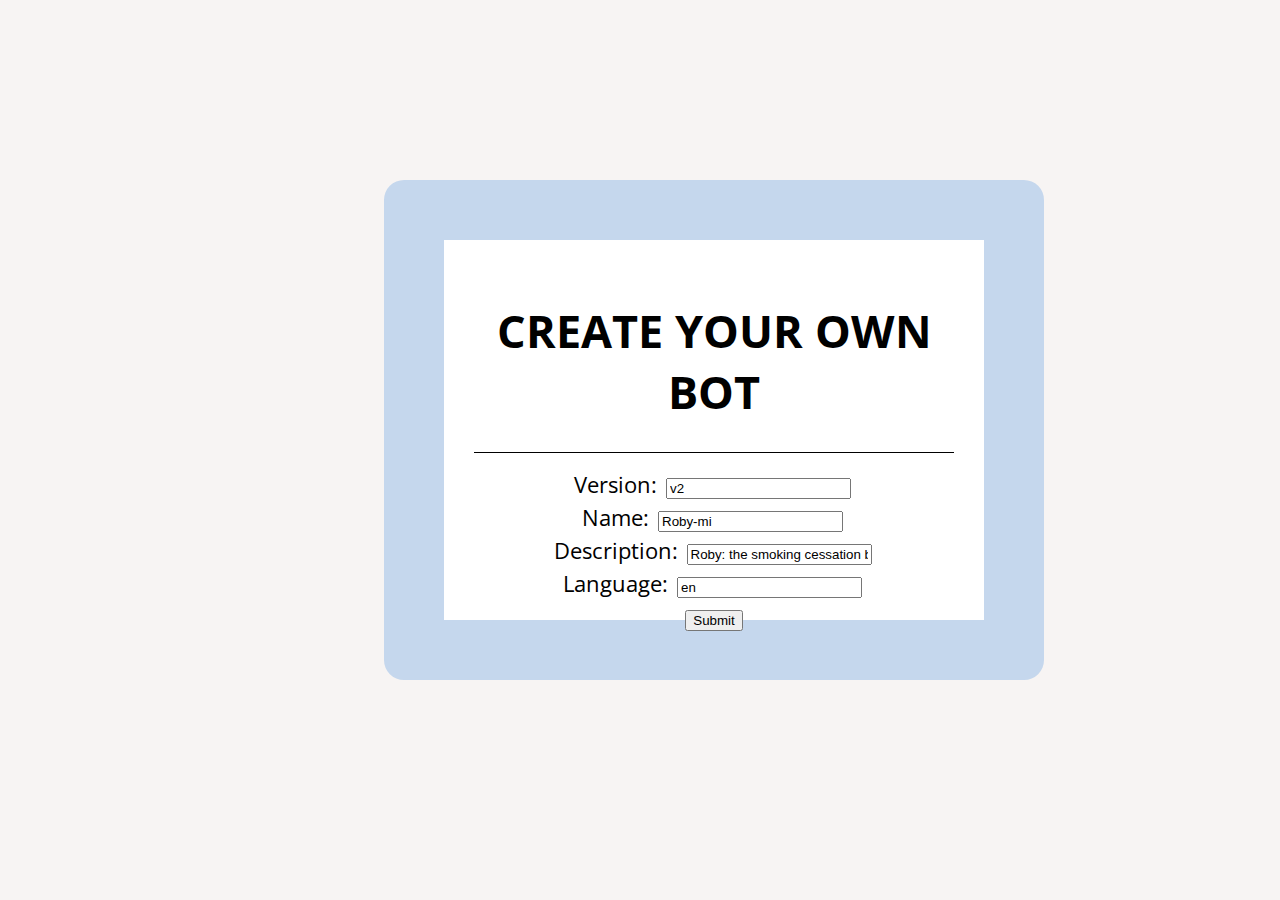
<file: pages/index.html>
<!DOCTYPE html>
<html lang="en">
<head>
    <meta charset="UTF-8">
    <meta name="viewport" content="width=device-width, initial-scale=1.0">
    <title>Bot Information</title>
    <link rel="stylesheet" href="../css/style.css">
</head>
<body>
    <div class="creat-bot-box">
        <h1>Create Your Own Bot</h1>
        <hr>
        <form id="botInfoForm">
            <label for="version">Version:</label>
            <input type="text" id="version" name="version" value="v2" required><br>
    
            <label for="name">Name:</label>
            <input type="text" id="name" name="name" value="Roby-mi" required><br>
    
            <label for="description">Description:</label>
            <input type="text" id="description" name="description" value="Roby: the smoking cessation bot, motivational interviewing variant" required><br>
    
            <label for="language">Language:</label>
            <input type="text" id="language" name="language" value="en" required><br>
    
            <button type="submit">Submit</button>
        </form>
    </div>
    
    <script>
        document.getElementById('botInfoForm').addEventListener('submit', function(e) {
            e.preventDefault();

            const version = document.getElementById('version').value;
            const name = document.getElementById('name').value;
            const description = document.getElementById('description').value;
            const language = document.getElementById('language').value;

            localStorage.setItem('botInfo', JSON.stringify({ version, name, description, language }));


            window.location.href = './chat.html';
        });
    </script>
</body>
</html>
</file>
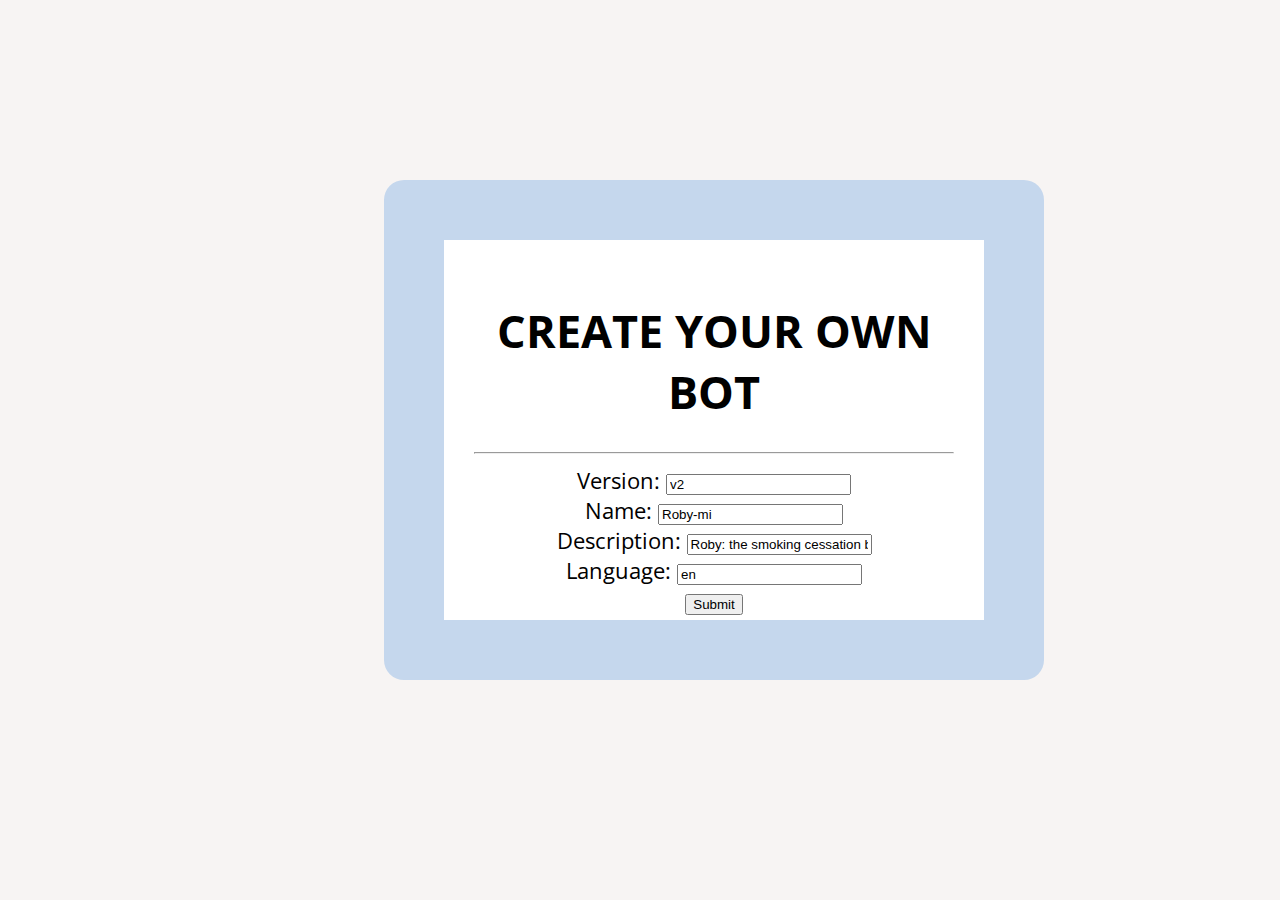
<file: bot-interface/pages/index.html>
<!DOCTYPE html>
<html lang="en">
<head>
    <meta charset="UTF-8">
    <meta name="viewport" content="width=device-width, initial-scale=1.0">
    <title>Bot Information</title>
    <link rel="stylesheet" href="../css/style.css">
</head>
<body>
    <div class="creat-bot-box">
        <h1>Create Your Own Bot</h1>
        <hr>
        <form id="botInfoForm">
            <label for="version">Version:</label>
            <input type="text" id="version" name="version" value="v2" required><br>
    
            <label for="name">Name:</label>
            <input type="text" id="name" name="name" value="Roby-mi" required><br>
    
            <label for="description">Description:</label>
            <input type="text" id="description" name="description" value="Roby: the smoking cessation bot, motivational interviewing variant" required><br>
    
            <label for="language">Language:</label>
            <input type="text" id="language" name="language" value="en" required><br>
    
            <button type="submit">Submit</button>
        </form>
    </div>
    
    <script>
        document.getElementById('botInfoForm').addEventListener('submit', function(e) {
            e.preventDefault();

            const version = document.getElementById('version').value;
            const name = document.getElementById('name').value;
            const description = document.getElementById('description').value;
            const language = document.getElementById('language').value;

            localStorage.setItem('botInfo', JSON.stringify({ version, name, description, language }));


            window.location.href = 'chat.html';
        });
    </script>
</body>
</html>
</file>
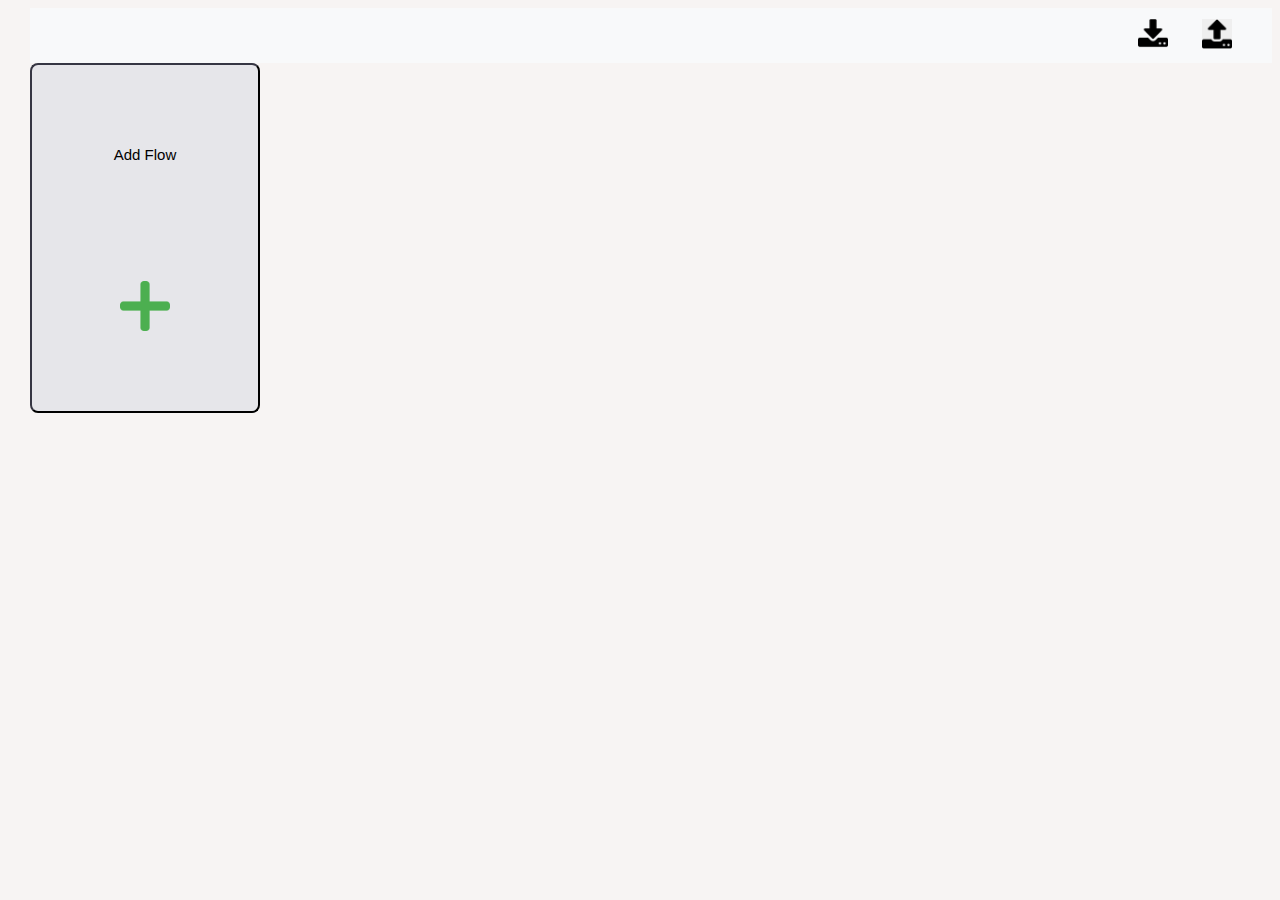
<file: pages/chat.html>
<!DOCTYPE html>
<html lang="en">

<head>
    <meta charset="UTF-8">
    <meta name="viewport" content="width=device-width, initial-scale=1.0">
    <title>Chat Bot</title>

    <link rel="stylesheet" href="../css/style.css">

</head>

<body>
    <nav>   
        <div>
            <h1 id="botName"></h1>
            <h2 id="botDescription"></h2>
        </div>
        <div>
            <img id="downloadIcon" src="../images/download.png" alt="Download File" class="downloadIcon">
            <input type="file" id="uploadJson" style="display: none;" />
            <button id="uploadButton" alt="Upload File"></button>
        </div>
        
        

    </nav>
   
    
    <div id="flowsContainer">
        <!-- Flow elements will be added here -->
    </div>
    <button id="addFlowButton">Add Flow</button>


    <div class="modal-overlay" id="modalOverlayFlow">
        <div class="modal-content" id="modalContentFlow">
            <!-- Add your form here -->
            
            <form id="addFlowForm">
                <h2>Add New Flow</h2>

                <label for="flowTitle">Name:</label>
                <input type="text" id="flowTitle"><br>

                <label for="flowDescription">Description:</label>
                <input type="text" id="flowDescription"><br>

                <div id="conditionInputsFlow" >
                    <h3>Add Conditions</h3>
                    <div id="conditions-flow">
                        <div class="input-group">
                            <input type="text" class="flow-condition-input" placeholder="input1">
                            <input type="text" class="flow-condition-input" placeholder="null">
                            <select type="text" class="flow-condition-input" placeholder="operator">
                                <option disabled selected></option>
                                <option value="!=">!=</option>
                                <option value=">">&gt;</option>
                                <option value="<">&lt;</option>
                                <option value=">=">&gt;=</option>
                                <option value="<=">&lt;=</option>
                                <option value="in">in</option>
                                <option value="!in">!in</option>
                            </select>
                            <button type="button" onclick="addConditionInput(this)">+</button>
                        </div>
                    </div>
                    <button type="button" onclick="saveConditionFlow()">Save Conditions</button>
                </div>

                <button class="submitBtn" id="editFlowBtn" type="button">Edit Flow</button>
            </form>
        </div>
    </div>

    <div class="modal-overlay" id="modalOverlayState">
        <div class="modal-content" id="modalContentState">
            <!-- Add your state here -->
            <form id="addStateForm">
                <div class="state-structure">
                    <div id="add-state">
                        <h2>Add  State</h2>
                        <div class="input-group">
                            <label for="state-name">Name</label>
                            <input id="state-name">
                        </div>
                        <div class="input-group">
                            <label for="state-type">Type</label>
                            <select id="state-type">
                                <option value="monologue">monologue</option>
                                <option value="dialogue">dialogue</option>

                            </select>
                        </div>
                        <div class="featuresContainer">
                            <button class="featureBtn" type="button" onclick="showFeatureInputs('conditionInputs');">
                                <img src="../images/plus_secondary.png">
                                <p class="featureText">Edit Conditions</p>
                            </button>
                            <button class="featureBtn" type="button" onclick="showFeatureInputs('questionInputs')">
                                <img src="../images/plus_secondary.png" >
                                <p class="featureText">Edit Questions</p>
                            </button>
                            <button class="featureBtn" type="button" onclick="showFeatureInputs('categoryInputs')">
                                <img src="../images/plus_secondary.png">
                                <p class="featureText">Edit Categories</p>
                            </button>
                            <button class="featureBtn" type="button" onclick="showFeatureInputs('entityInputs')">
                                <img src="../images/plus_secondary.png">
                                <p class="featureText">Edit Entities</p>
                            </button>
                            <button class="featureBtn" type="button" onclick="showFeatureInputs('responseInputs')">
                                <img src="../images/plus_secondary.png">
                                <p class="featureText">Edit Responses</p>
                            </button>
                            <button class="featureBtn" type="button" onclick="showFeatureInputs('triggerInputs')">
                                <img src="../images/plus_secondary.png">
                                <p class="featureText">Edit Triggers</p>
                            </button>
                            <button class="featureBtn" type="button" onclick="showFeatureInputs('multipleChoiceInputs')">
                                <img src="../images/plus_secondary.png">
                                <p class="featureText">Edit MultipleChoice</p>
                            </button>
                            <button class="featureBtn" type="button" onclick="showFeatureInputs('generatorInputs')">
                                <img src="../images/plus_secondary.png">
                                <p class="featureText">Edit Generators</p>
                            </button>
                            <button class="featureBtn" type="button" onclick="showFeatureInputs('actionInputs')">
                                <img src="../images/plus_secondary.png">
                                <p class="featureText">Edit Actions</p>
                            </button>
                        </div>
    
                    <div id="conditionInputs" class="hidden">
                        <h3>Edit Conditions</h3>
                        <div id="conditions-container">
                            <div class="input-group">
                                <input type="text" id="condition-input1" class="condition-input" placeholder="input1">
                                <input type="text" id="condition-input2"class="condition-input" placeholder="null">
                                <select id="condition-operator" class="condition-input">
                                <option disabled selected></option>
                                    <option value="!=">!=</option>
                                    <option value=">">&gt;</option>
                                    <option value="<">&lt;</option>
                                    <option value=">=">&gt;=</option>
                                    <option value="<=">&lt;=</option>
                                    <option value="in">in</option>
                                    <option value="!in">!in</option>
                                </select>
                                <button type="button" onclick="addConditionInput(this)">+</button>
                            </div>
                            
                        </div>
                        <button type="button" class="save" id="saveCondition">Save Conditions</button>
                    </div>
                    <div id="questionInputs" class="hidden">
                        <h3>Edit Questions</h3>
                        <div id="questions-container">
                            <div id="question-conditions-container">
                                <button type="button" onclick="showSpecificFeatureInputs('question-condition')">Add Condition</button>
                            </div>
                            <div id="question-condition" class="input-group hidden">
                                <input type="text" id="question-input1" class="question-condition-input" placeholder="input1">
                                <input type="text" id="question-input2" class="question-condition-input" placeholder="null">
                                <select type="text" id="question-operator" class="question-condition-input" placeholder="operator">
                                    <option disabled selected></option>
                                    <option value="!=">!=</option>
                                    <option value=">">&gt;</option>
                                    <option value="<">&lt;</option>
                                    <option value=">=">&gt;=</option>
                                    <option value="<=">&lt;=</option>
                                    <option value="in">in</option>
                                    <option value="!in">!in</option>
                                </select>
                                <button type="button" onclick="addConditionInput(this)">+</button>
                            </div>
                            <div id="question-text-container">
                                <button type="button" onclick="showSpecificFeatureInputs('question-text')">Add Text</button>
                            </div>
                            <div id="question-text" class="input-group hidden">
                                <input type="text" id="question-text" class="question-text-input" placeholder="text">
                                <button type="button" onclick="addTextInput(this)">+</button>
                            </div>
                        </div>
                        <button type="button" class="addButtonQuestion" onclick="addQuestionAgain(this)">Add Question</button>
                        <button type="button" class="save" id="saveQuestion">Save Questions</button>
                    </div>
                    <div id="categoryInputs" class="hidden">
                        <h3>Edit Categorisation Function</h3>
                        <div id="categories-container">
                            <div class="input-group">
                                <input type="text" id="category-input" class="category-input" placeholder="input1">
                                <input type="text" id="category-input" class="category-input" placeholder="input2">
                                <button type="button" onclick="addInput(this)">+</button>
                            </div>

                        </div>
                        <button type="button" class="save" id="saveCategory">Save Categories</button>
                    </div>
                    <div id="entityInputs" class="hidden">
                        <h3>Edit Entities</h3>
                        <div id="entities-container">
                            <div class="input-group">
                                <input type="text" class="entity-input" placeholder="input1">
                                <input type="text" class="entity-input" placeholder="input2">
                                <button type="button" onclick="addInput(this)">+</button>
                            </div>
                        </div>
                        <button type="button" class="save" id="saveEntity">Save Entities</button>
                    </div>
                    <div id="responseInputs" class="hidden">
                        <h3>Edit Responses</h3>
                        <div id="responses-container">
                            <div id="conditions-container">
                                <button type="button" onclick="showSpecificFeatureInputs('response-condition')">Add Condition</button>
                            </div>
                            <div id="response-condition" class="input-group hidden">
                                <input type="text" class="response-condition-input" placeholder="input1">
                                <input type="text" class="response-condition-input" placeholder="null">
                                <select type="text" class="response-condition-input" placeholder="operator">
                                    <option disabled selected></option>
                                    <option value="!=">!=</option>
                                    <option value=">">&gt;</option>
                                    <option value="<">&lt;</option>
                                    <option value=">=">&gt;=</option>
                                    <option value="<=">&lt;=</option>
                                    <option value="in">in</option>
                                    <option value="!in">!in</option>
                                </select>
                                <button type="button" onclick="addConditionInput(this)">+</button>
                            </div>
                            <div id="text-container">
                                <button type="button" onclick="showSpecificFeatureInputs('response-text')">Add Text</button>
                            </div>
                            <div id="response-text" class="input-group hidden">
                                <input type="text" class="response-text-input" placeholder="text">
                                <button type="button" onclick="addTextInput(this)">+</button>
                            </div>
                        </div>
                        <button type="button" class="addButtonResponse" onclick="addResponseAgain(this)">Add Responses</button>
                        <button type="button"  class="save" id="saveResponse">Save Responses</button>
                    </div>
                    <div id="triggerInputs" class="hidden">
                        <h3>Edit Triggers</h3>
                        <div id="triggers-container">
                            <div id="trigger-conditions-container">
                                <button type="button" onclick="showSpecificFeatureInputs('triggers-condition')">Add Condition</button>
                            </div>
                            <div id="triggers-condition" class="input-group hidden">
                                <input type="text" class="triggers-condition-input" placeholder="input1">
                                <input type="text" class="triggers-condition-input" placeholder="null">
                                <select type="text" class="triggers-condition-input" placeholder="operator">
                                    <option disabled selected></option>
                                    <option value="!=">!=</option>
                                    <option value=">">&gt;</option>
                                    <option value="<">&lt;</option>
                                    <option value=">=">&gt;=</option>
                                    <option value="<=">&lt;=</option>
                                    <option value="in">in</option>
                                    <option value="!in">!in</option>
                                </select>
                                <button type="button" onclick="addConditionInput(this)">+</button>
                            </div>
                            <div id="trigger-container">
                                <button type="button" onclick="showSpecificFeatureInputs('triggers-trigger')">Add Triggers</button>
                            </div>
                            <div id="triggers-trigger" class="input-group hidden">
                                <select class="trigger-state">
                                    <option disabled selected></option>
                                    <option value="flow">Flow</option>
                                    <option value="state">State</option>
                                </select>
                                <input class="trigger-state-id" placeholder="Name">
                                <button type="button" onclick="addTriggerInput(this)">+</button>
                            </div>
                        </div>
                    
                        <button type="button" class="addButtonTriggers" onclick="addTriggersAgain(this)">Add Trigger</button>
                        <button type="button" class="save" id="saveTrigger">Save Triggers</button>
                    </div>
                    
                    <div id="multipleChoiceInputs" class="hidden">
                        <h3>Edit MultipleChoice</h3>
                        <div id="multipleChoice-container">
                            <div class="input-group">
                                <input type="text" class="multipleChoice-input" placeholder="input1">
                                <input type="text" class="multipleChoice-input" placeholder="input2">
                                <button type="button" onclick="addInput(this)">+</button>
                            </div>
                        </div>
                        <button type="button" class="save" id="saveMultipleChoice">Save MultipleChoice</button>
                    </div>
                    <div id="generatorInputs" class="hidden">
                        <h3>Edit Generators</h3>
                        <div id="generators-container">
                            <div class="input-group">
                                <input type="text" class="generator-input" placeholder="input1">
                                <input type="text" class="generator-input" placeholder="input2">
                                <button type="button" onclick="addInput(this)">+</button>
                            </div>
                        </div>
                        <button type="button" class="save" id="saveGenerator">Save Generators</button>
                    </div>
                    <div id="actionInputs" class="hidden">
                        <h3>Edit Actions</h3>
                        <div id="actions-container">
                            <div class="input-group">
                                <input type="text" class="action-input" placeholder="input1">
                                <input type="text" class="action-input" placeholder="input2">
                                <button type="button" onclick="addInput(this)">+</button>
                            </div>
                        </div>
                        <button type="button" class="save" id="saveAction">Save Actions</button>
                    </div>

                        
                    <button class="submitBtn" id="editBtn" type="button">Edit State</button>
                    </div>
                    <div id="state-info"></div>
                </div>
            </form>
        </div>
    </div>
        

        



</body>
<script src="../js/app.js"></script>



</html>
</file>
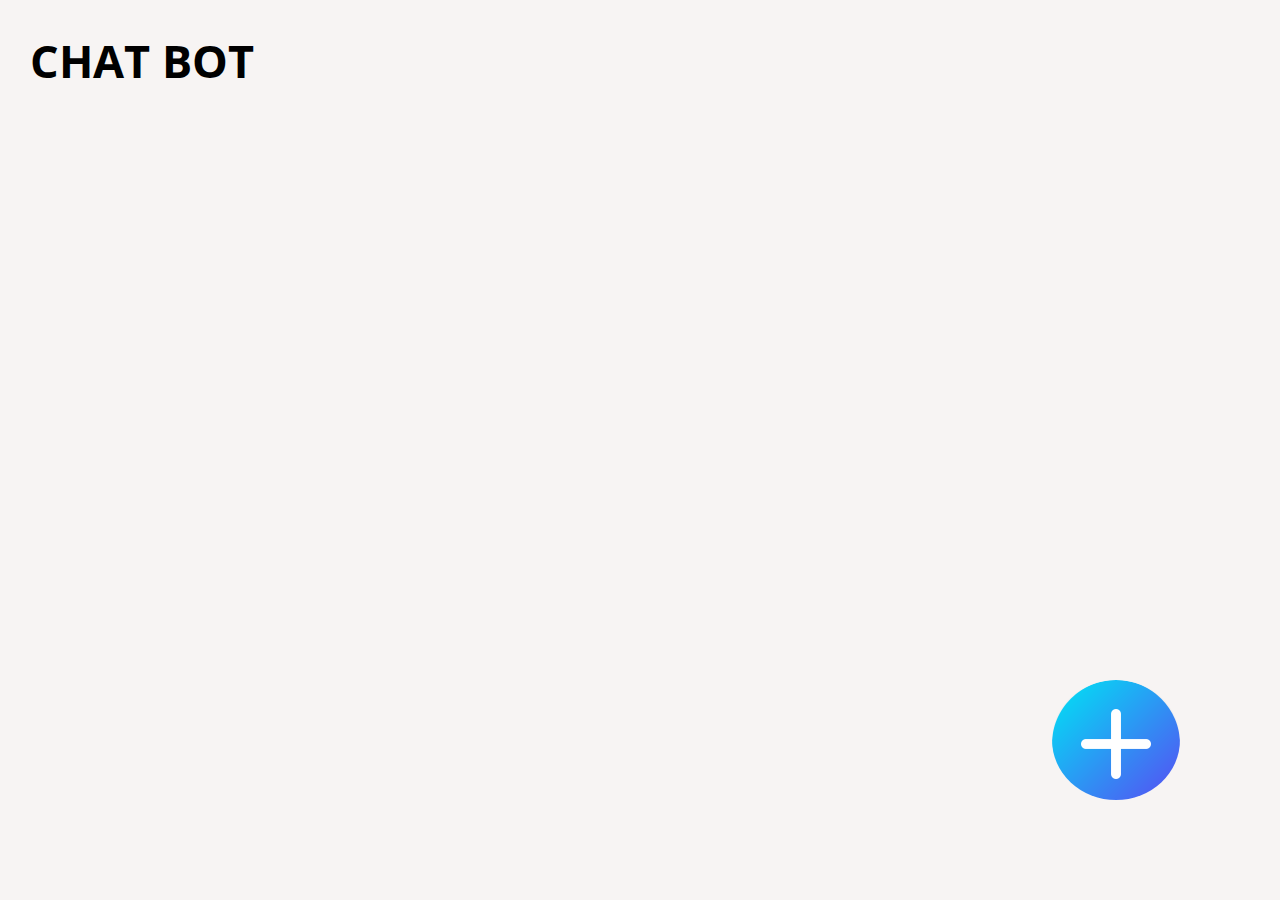
<file: bot-interface/pages/chat.html>
<!DOCTYPE html>
<html lang="en">

<head>
    <meta charset="UTF-8">
    <meta name="viewport" content="width=device-width, initial-scale=1.0">
    <title>Chat Bot</title>

    <link rel="stylesheet" href="../css/style.css">

</head>

<body>
    <h1 id="botName"></h1>
    <h2 id="botDescription"></h2>
    <div id="chat"></div>
    <button id="createButton"></button>


    <div id="createBox">
        <div class="addFlowStateBtn">
            <button id="addFlowButton">Add Flow <br>
                <img src="../images/plus.png"></button>
            <button id="addStateButton">Add State<br>
                <img src="../images/plus.png"></button>
        </div>

        <form id="addFlowForm" class="hidden">
            <h2>Add New Flow</h2>
            <label for="flowId">Flow ID:</label>
            <input type="text" id="flowId" required><br>

            <label for="flowTitle">Title:</label>
            <input type="text" id="flowTitle" required><br>

            <label for="flowDescription">Description:</label>
            <input type="text" id="flowDescription" required><br>

            <label for="flowConditions">Conditions:</label>
            <input type="text" id="flowConditions"><br>

            <button id="submitBtn" type="button" onclick="addFlow()">Add Flow</button>
        </form>

        <form id="addStateForm" class="hidden">
            <div class="state-type-container">
                <button type="button" id="monologue-state-btn">Monologue State</button>
                <button type="button" id="dialogue-state-btn">Dialogue State</button>
            </div>
            <div id="add-monologue-state" class="hidden">
                <h2>Add Monologue State</h2>
                <div class="input-group">
                    <label for="state-id">ID</label>
                    <input type="number" id="state-id">
                </div>
                <div class="input-group">
                    <label for="state-flow-id">Flow ID</label>
                    <input type="number" id="state-flow-id">
                </div>
                <div class="featuresContainer">
                    <button class="featureBtn" type="button" onclick="showConditionInputs(this)">
                        <img src="../images/plus_secondary.png">
                        <p class="featureText">Add Conditions</p>
                    </button>
                    <button class="featureBtn" type="button" onclick="showQuestionInputs(this)">
                        <img src="../images/plus_secondary.png" >
                        <p class="featureText">Add Questions</p>
                    </button>
                    <button class="featureBtn" type="button" onclick="showCategoryInputs(this)">
                        <img src="../images/plus_secondary.png">
                        <p class="featureText">Add Categories</p>
                    </button>
                    <button class="featureBtn" type="button" onclick="showEntityInputs(this)">
                        <img src="../images/plus_secondary.png">
                        <p class="featureText">Add Entities</p>
                    </button>
                    <button class="featureBtn" type="button" onclick="showResponseInputs(this)">
                        <img src="../images/plus_secondary.png">
                        <p class="featureText">Add Responses</p>
                    </button>
                    <button class="featureBtn" type="button" onclick="showTriggerInputs(this)">
                        <img src="../images/plus_secondary.png">
                        <p class="featureText">Add Triggers</p>
                    </button>
                    <button class="featureBtn" type="button" onclick="showMultipleChoiceInputs(this)">
                        <img src="../images/plus_secondary.png">
                        <p class="featureText">Add MultipleChoice</p>
                    </button>
                    <button class="featureBtn" type="button" onclick="showGeneratorInputs(this)">
                        <img src="../images/plus_secondary.png">
                        <p class="featureText">Add Generators</p>
                    </button>
                    <button class="featureBtn" type="button" onclick="showActionInputs(this)">
                        <img src="../images/plus_secondary.png">
                        <p class="featureText">Add Actions</p>
                    </button>
                </div>

                <div id="conditionInputs" class="hidden">
                    <h3>Add Conditions</h3>
                    <div id="conditions-container">
                        <div class="input-group">
                            <input type="text" class="condition-input" placeholder="input1">
                            <input type="text" class="condition-input" placeholder="operator">
                            <input type="text" class="condition-input" placeholder="null">
                            <button type="button" onclick="addConditionInput()">+</button>
                            <button type="button" onclick="remove(this)">-</button>
                        </div>
                    </div>
                    <button type="button" onclick="saveConditions(this)">Save Conditions</button>
                </div>
                <div id="questionInputs" class="hidden">
                    <h3>Add Questions</h3>
                    <div id="questions-container">
                        <div id="question-conditions-container">
                            <button type="button" onclick="showQuestionConditionInputs(this)">Add Condition</button>
                        </div>
                        <div id="question-condition" class="input-group hidden">
                            <input type="text" class="question-condition-input" placeholder="input1">
                            <input type="text" class="question-condition-input" placeholder="operator">
                            <input type="text" class="question-condition-input" placeholder="null">
                            <button type="button" onclick="addConditionInput(this)">+</button>
                            <button type="button" onclick="remove(this)">-</button>
                        </div>
                        <div id="question-text-container">
                            <button type="button" onclick="showQuestionTextInput(this)">Add Text</button>
                        </div>
                        <div id="question-text" class="input-group hidden">
                            <input type="text" class="question-text-input" placeholder="text">
                            <button type="button" onclick="addTextInput(this)">+</button>
                            <button type="button" onclick="remove(this)">-</button>
                        </div>
                    </div>
                    <button type="button" onclick="saveQuestions(this)">Save Questions</button>
                </div>
                <div id="categoryInputs" class="hidden">
                    <h3>Add Categorisation Function</h3>
                    <div id="categories-container">
                        <div class="input-group">
                            <input type="text" id="category-input" class="category-input" placeholder="input1">
                            <input type="text" id="category-input" class="category-input" placeholder="input2">
                            <button type="button" onclick="addInput(this)">+</button>
                            <button type="button" onclick="remove(this)">-</button>
                        </div>

                    </div>
                    <button type="button" onclick="saveCategories(this)">Save Categories</button>
                </div>
                <div id="entityInputs" class="hidden">
                    <h3>Add Entities</h3>
                    <div id="entities-container">
                        <div class="input-group">
                            <input type="text" class="entity-input" placeholder="input1">
                            <input type="text" class="entity-input" placeholder="input2">
                            <button type="button" onclick="addEntityInput()">+</button>
                            <button type="button" onclick="remove(this)">-</button>
                        </div>
                    </div>
                    <button type="button" onclick="saveEntities(this)">Save Entities</button>
                </div>
                <div id="responseInputs" class="hidden">
                    <h3>Add Responses</h3>
                    <div id="responses-container">
                        <div id="conditions-container">
                            <button type="button" onclick="showResponseConditionInputs(this)">Add Condition</button>
                        </div>
                        <div id="response-condition" class="input-group hidden">
                            <input type="text" class="response-condition-input" placeholder="input1">
                            <input type="text" class="response-condition-input" placeholder="operator">
                            <input type="text" class="response-condition-input" placeholder="null">
                            <button type="button" onclick="addConditionInput(this)">+</button>
                            <button type="button" onclick="remove(this)">-</button>
                        </div>
                        <div id="text-container">
                            <button type="button" onclick="showTextInput(this)">Add Text</button>
                        </div>
                        <div id="response-text" class="input-group hidden">
                            <input type="text" class="response-text-input" placeholder="text">
                            <button type="button" onclick="addTextInput(this)">+</button>
                            <button type="button" onclick="remove(this)">-</button>
                        </div>
                    </div>
                    <button type="button" onclick="saveResponses(this)">Save Responses</button>
                </div>
                <div id="triggerInputs" class="hidden">
                    <h3>Add Triggers</h3>
                    <div id="trigger-conditions-container">
                        <button type="button" onclick="showTriggersConditionInputs(this)">Add Condition</button>
                    </div>
                    <div id="triggers-condition" class="input-group hidden">
                        <input type="text" class="triggers-condition-input" placeholder="input1">
                        <input type="text" class="triggers-condition-input" placeholder="operator">
                        <input type="text" class="triggers-condition-input" placeholder="null">
                        <button type="button" onclick="addConditionInput(this)">+</button>
                        <button type="button" onclick="remove(this)">-</button>
                    </div>
                    <div id="trigger-container">
                        <button type="button" onclick="showTriggersTriggerInput(this)">Add Triggers</button>
                    </div>
                    <div id="triggers-trigger" class="input-group hidden">
                        <input type="text" class="trigger-state" placeholder="state">
                        <input type="number" class="trigger-state-id" placeholder="state id">
                        <button type="button" onclick="addTriggerInput(this)">+</button>
                        <button type="button" onclick="remove(this)">-</button>
                    </div>
                    <button type="button" onclick="saveTriggers(this)">Save Triggers</button>
                </div>
                <div id="multipleChoiceInputs" class="hidden">
                    <h3>Add MultipleChoice</h3>
                    <div id="multipleChoice-container">
                        <div class="input-group">
                            <input type="text" class="multipleChoice-input" placeholder="input1">
                            <input type="text" class="multipleChoice-input" placeholder="input2">
                            <button type="button" onclick="addMultipleChoiceInput()">+</button>
                            <button type="button" onclick="remove(this)">-</button>
                        </div>
                    </div>
                    <button type="button" onclick="saveMultipleChoice(this)">Save MultipleChoice</button>
                </div>
                <div id="generatorInputs" class="hidden">
                    <h3>Add Generators</h3>
                    <div id="generators-container">
                        <div class="input-group">
                            <input type="text" class="generator-input" placeholder="input1">
                            <input type="text" class="generator-input" placeholder="input2">
                            <button type="button" onclick="addGeneratorInput()">+</button>
                            <button type="button" onclick="remove(this)">-</button>
                        </div>
                    </div>
                    <button type="button" onclick="saveGenerators(this)">Save Generators</button>
                </div>
                <div id="actionInputs" class="hidden">
                    <h3>Add Actions</h3>
                    <div id="actions-container">
                        <div class="input-group">
                            <input type="text" class="action-input" placeholder="input1">
                            <input type="text" class="action-input" placeholder="input2">
                            <button type="button" onclick="addActionInput()">+</button>
                            <button type="button" onclick="remove(this)">-</button>
                        </div>
                    </div>
                    <button type="button" onclick="saveActions(this)">Save Actions</button>
                </div>
                <button id="submitBtn" type="button" onclick="addState('monologue')">Add State</button>
            </div>


            <div id="add-dialogue-state" class="hidden">
                <h2>Add Dialogue State</h2>
                <div class="input-group">
                    <label for="state-id">ID</label>
                    <input type="number" id="state-id">
                </div>
                <div class="input-group">
                    <label for="state-flow-id">Flow ID</label>
                    <input type="number" id="state-flow-id">
                </div>
                <div class="featuresContainer">
                    <button class="featureBtn" type="button" onclick="showConditionInputs(this)">
                        <img src="../images/plus_secondary.png">
                        <p class="featureText">Add Conditions</p>
                    </button>
                    <button class="featureBtn" type="button" onclick="showQuestionInputs(this)">
                        <img src="../images/plus_secondary.png" >
                        <p class="featureText">Add Questions</p>
                    </button>
                    <button class="featureBtn" type="button" onclick="showCategoryInputs(this)">
                        <img src="../images/plus_secondary.png">
                        <p class="featureText">Add Categories</p>
                    </button>
                    <button class="featureBtn" type="button" onclick="showEntityInputs(this)">
                        <img src="../images/plus_secondary.png">
                        <p class="featureText">Add Entities</p>
                    </button>
                    <button class="featureBtn" type="button" onclick="showResponseInputs(this)">
                        <img src="../images/plus_secondary.png">
                        <p class="featureText">Add Responses</p>
                    </button>
                    <button class="featureBtn" type="button" onclick="showTriggerInputs(this)">
                        <img src="../images/plus_secondary.png">
                        <p class="featureText">Add Triggers</p>
                    </button>
                    <button class="featureBtn" type="button" onclick="showMultipleChoiceInputs(this)">
                        <img src="../images/plus_secondary.png">
                        <p class="featureText">Add MultipleChoice</p>
                    </button>
                    <button class="featureBtn" type="button" onclick="showGeneratorInputs(this)">
                        <img src="../images/plus_secondary.png">
                        <p class="featureText">Add Generators</p>
                    </button>
                    <button class="featureBtn" type="button" onclick="showActionInputs(this)">
                        <img src="../images/plus_secondary.png">
                        <p class="featureText">Add Actions</p>
                    </button>
                </div>

                <div id="conditionInputs" class="hidden">
                    <h3>Add Conditions</h3>
                    <div id="conditions-container">
                        <div class="input-group">
                            <input type="text" class="condition-input" placeholder="input1">
                            <input type="text" class="condition-input" placeholder="operator">
                            <input type="text" class="condition-input" placeholder="null">
                            <button type="button" onclick="addConditionInput()">+</button>
                            <button type="button" onclick="remove(this)">-</button>
                        </div>
                    </div>
                    <button type="button" onclick="saveConditions(this)">Save Conditions</button>
                </div>
                <div id="questionInputs" class="hidden">
                    <h3>Add Questions</h3>
                    <div id="questions-container">
                        <div id="question-conditions-container">
                            <button type="button" onclick="showQuestionConditionInputs(this)">Add Condition</button>
                        </div>
                        <div id="question-condition" class="input-group hidden">
                            <input type="text" class="question-condition-input" placeholder="input1">
                            <input type="text" class="question-condition-input" placeholder="operator">
                            <input type="text" class="question-condition-input" placeholder="null">
                            <button type="button" onclick="addConditionInput(this)">+</button>
                            <button type="button" onclick="remove(this)">-</button>
                        </div>
                        <div id="question-text-container">
                            <button type="button" onclick="showQuestionTextInput(this)">Add Text</button>
                        </div>
                        <div id="question-text" class="input-group hidden">
                            <input type="text" class="question-text-input" placeholder="text">
                            <button type="button" onclick="addTextInput(this)">+</button>
                            <button type="button" onclick="remove(this)">-</button>
                        </div>
                    </div>
                    <button type="button" onclick="saveQuestions(this)">Save Questions</button>
                </div>
                <div id="categoryInputs" class="hidden">
                    <h3>Add Categorisation Function</h3>
                    <div id="categories-container">
                        <div class="input-group">
                            <input type="text" id="category-input" class="category-input" placeholder="input1">
                            <input type="text" id="category-input" class="category-input" placeholder="input2">
                            <button type="button" onclick="addInput(this)">+</button>
                            <button type="button" onclick="remove(this)">-</button>
                        </div>

                    </div>
                    <button type="button" onclick="saveCategories(this)">Save Categories</button>
                </div>
                <div id="entityInputs" class="hidden">
                    <h3>Add Entities</h3>
                    <div id="entities-container">
                        <div class="input-group">
                            <input type="text" class="entity-input" placeholder="input1">
                            <input type="text" class="entity-input" placeholder="input2">
                            <button type="button" onclick="addEntityInput()">+</button>
                            <button type="button" onclick="remove(this)">-</button>
                        </div>
                    </div>
                    <button type="button" onclick="saveEntities(this)">Save Entities</button>
                </div>
                <div id="responseInputs" class="hidden">
                    <h3>Add Responses</h3>
                    <div id="responses-container">
                        <div id="conditions-container">
                            <button type="button" onclick="showResponseConditionInputs(this)">Add Condition</button>
                        </div>
                        <div id="response-condition" class="input-group hidden">
                            <input type="text" class="response-condition-input" placeholder="input1">
                            <input type="text" class="response-condition-input" placeholder="operator">
                            <input type="text" class="response-condition-input" placeholder="null">
                            <button type="button" onclick="addConditionInput(this)">+</button>
                            <button type="button" onclick="remove(this)">-</button>
                        </div>
                        <div id="text-container">
                            <button type="button" onclick="showTextInput(this)">Add Text</button>
                        </div>
                        <div id="response-text" class="input-group hidden">
                            <input type="text" class="response-text-input" placeholder="text">
                            <button type="button" onclick="addTextInput(this)">+</button>
                            <button type="button" onclick="remove(this)">-</button>
                        </div>
                    </div>
                    <button type="button" onclick="saveResponses(this)">Save Responses</button>
                </div>
                <div id="triggerInputs" class="hidden">
                    <h3>Add Triggers</h3>
                    <div id="trigger-conditions-container">
                        <button type="button" onclick="showTriggersConditionInputs(this)">Add Condition</button>
                    </div>
                    <div id="triggers-condition" class="input-group hidden">
                        <input type="text" class="triggers-condition-input" placeholder="input1">
                        <input type="text" class="triggers-condition-input" placeholder="operator">
                        <input type="text" class="triggers-condition-input" placeholder="null">
                        <button type="button" onclick="addConditionInput(this)">+</button>
                        <button type="button" onclick="remove(this)">-</button>
                    </div>
                    <div id="trigger-container">
                        <button type="button" onclick="showTriggersTriggerInput(this)">Add Triggers</button>
                    </div>
                    <div id="triggers-trigger" class="input-group hidden">
                        <input type="text" class="trigger-state" placeholder="state">
                        <input type="number" class="trigger-state-id" placeholder="state id">
                        <button type="button" onclick="addTriggerInput(this)">+</button>
                        <button type="button" onclick="remove(this)">-</button>
                    </div>
                    <button type="button" onclick="saveTriggers(this)">Save Triggers</button>
                </div>
                <div id="multipleChoiceInputs" class="hidden">
                    <h3>Add MultipleChoice</h3>
                    <div id="multipleChoice-container">
                        <div class="input-group">
                            <input type="text" class="multipleChoice-input" placeholder="input1">
                            <input type="text" class="multipleChoice-input" placeholder="input2">
                            <button type="button" onclick="addMultipleChoiceInput()">+</button>
                            <button type="button" onclick="remove(this)">-</button>
                        </div>
                    </div>
                    <button type="button" onclick="saveMultipleChoice(this)">Save MultipleChoice</button>
                </div>
                <div id="generatorInputs" class="hidden">
                    <h3>Add Generators</h3>
                    <div id="generators-container">
                        <div class="input-group">
                            <input type="text" class="generator-input" placeholder="input1">
                            <input type="text" class="generator-input" placeholder="input2">
                            <button type="button" onclick="addGeneratorInput()">+</button>
                            <button type="button" onclick="remove(this)">-</button>
                        </div>
                    </div>
                    <button type="button" onclick="saveGenerators(this)">Save Generators</button>
                </div>
                <div id="actionInputs" class="hidden">
                    <h3>Add Actions</h3>
                    <div id="actions-container">
                        <div class="input-group">
                            <input type="text" class="action-input" placeholder="input1">
                            <input type="text" class="action-input" placeholder="input2">
                            <button type="button" onclick="addActionInput()">+</button>
                            <button type="button" onclick="remove(this)">-</button>
                        </div>
                    </div>
                    <button type="button" onclick="saveActions(this)">Save Actions</button>
                </div>
                <button id="submitBtn" type="button" onclick="addState('dialogue')">Add State</button>
            </div>


        </form>
    </div>


</body>
<script src="../js/start.js"></script>

</html>
</file>
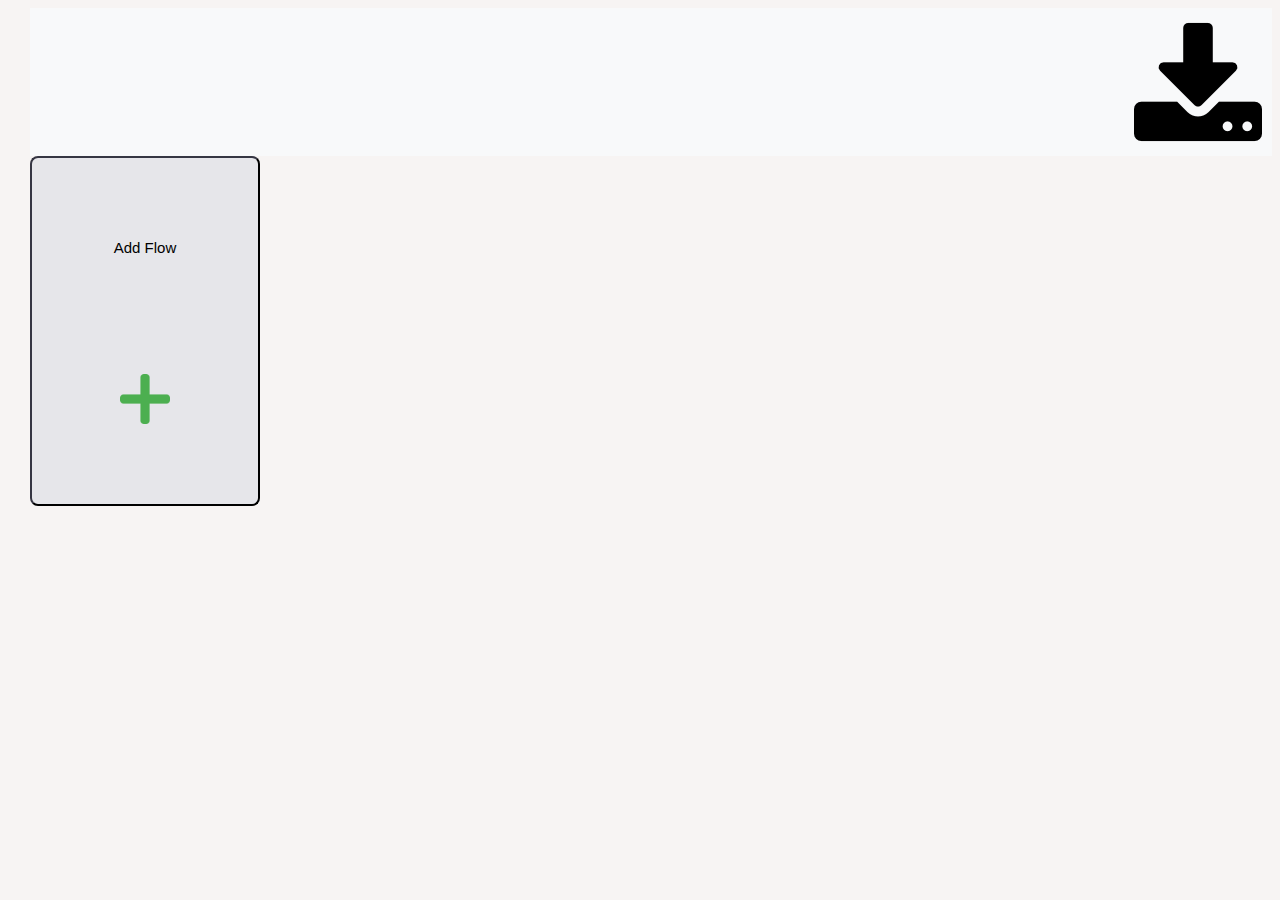
<file: bot-interface/pages/curent-chat.html>
<!DOCTYPE html>
<html lang="en">

<head>
    <meta charset="UTF-8">
    <meta name="viewport" content="width=device-width, initial-scale=1.0">
    <title>Chat Bot</title>

    <link rel="stylesheet" href="../css/current-style.css">

</head>

<body>
    <nav>
        <div>
            <h1 id="botName"></h1>
            <h2 id="botDescription"></h2>
        </div>
        
        <img id="downloadIcon" src="../images/download.png" alt="Download Icon" class="nav-right">
    </nav>
   
    
    <div id="flowsContainer">
        <!-- Flow elements will be added here -->
    </div>
    <button id="addFlowButton">Add Flow</button>


    <div class="modal-overlay" id="modalOverlayFlow">
        <div class="modal-content" id="modalContentFlow">
            <!-- Add your form here -->
            
            <form id="addFlowForm">
                <h2>Add New Flow</h2>
                <label for="flowId">Flow ID:</label>
                <input type="text" id="flowId" required><br>

                <label for="flowTitle">Title:</label>
                <input type="text" id="flowTitle" required><br>

                <label for="flowDescription">Description:</label>
                <input type="text" id="flowDescription" required><br>

                <div id="conditionInputs" >
                    <h3>Add Conditions</h3>
                    <div id="conditions-container">
                        <div class="input-group">
                            <input type="text" class="flow-condition-input" placeholder="input1">
                            <input type="text" class="flow-condition-input" placeholder="operator">
                            <input type="text" class="flow-condition-input" placeholder="null">
                            <button type="button" onclick="addConditionInput(this)">+</button>
                            <button type="button" onclick="remove(this)">-</button>
                        </div>
                    </div>
                    <button type="button" onclick="saveConditionFlow()">Save Conditions</button>
                </div>

                <button id="submitBtn" type="button" onclick="addFlow()">Add Flow</button>
            </form>
        </div>
    </div>

    <div class="modal-overlay" id="modalOverlayState">
        <div class="modal-content" id="modalContentState">
            <!-- Add your state here -->
            <form id="addStateForm">
                <div class="state-type-container">
                    <button type="button" id="monologue-state-btn">Monologue State</button>
                    <button type="button" id="dialogue-state-btn">Dialogue State</button>
                </div>
                <div id="add-monologue-state" class="hidden">
                    <h2>Add Monologue State</h2>
                    <div class="input-group">
                        <label for="state-id">ID</label>
                        <input type="number" id="state-id">
                    </div>
                    <div class="input-group">
                        <label for="state-flow-id">Flow ID</label>
                        <input class="state-flow-id-monologue" type="number" id="state-flow-id" >
                    </div>
                    <div class="featuresContainer">
                        <button class="featureBtn" type="button" onclick="showConditionInputs(this)">
                            <img src="../images/plus_secondary.png">
                            <p class="featureText">Add Conditions</p>
                        </button>
                        <button class="featureBtn" type="button" onclick="showQuestionInputs(this)">
                            <img src="../images/plus_secondary.png" >
                            <p class="featureText">Add Questions</p>
                        </button>
                        <button class="featureBtn" type="button" onclick="showCategoryInputs(this)">
                            <img src="../images/plus_secondary.png">
                            <p class="featureText">Add Categories</p>
                        </button>
                        <button class="featureBtn" type="button" onclick="showEntityInputs(this)">
                            <img src="../images/plus_secondary.png">
                            <p class="featureText">Add Entities</p>
                        </button>
                        <button class="featureBtn" type="button" onclick="showResponseInputs(this)">
                            <img src="../images/plus_secondary.png">
                            <p class="featureText">Add Responses</p>
                        </button>
                        <button class="featureBtn" type="button" onclick="showTriggerInputs(this)">
                            <img src="../images/plus_secondary.png">
                            <p class="featureText">Add Triggers</p>
                        </button>
                        <button class="featureBtn" type="button" onclick="showMultipleChoiceInputs(this)">
                            <img src="../images/plus_secondary.png">
                            <p class="featureText">Add MultipleChoice</p>
                        </button>
                        <button class="featureBtn" type="button" onclick="showGeneratorInputs(this)">
                            <img src="../images/plus_secondary.png">
                            <p class="featureText">Add Generators</p>
                        </button>
                        <button class="featureBtn" type="button" onclick="showActionInputs(this)">
                            <img src="../images/plus_secondary.png">
                            <p class="featureText">Add Actions</p>
                        </button>
                    </div>

                    <div id="conditionInputs" class="hidden">
                        <h3>Add Conditions</h3>
                        <div id="conditions-container">
                            <div class="input-group">
                                <input type="text" class="condition-input" placeholder="input1">
                                <input type="text" class="condition-input" placeholder="operator">
                                <input type="text" class="condition-input" placeholder="null">
                                <button type="button" onclick="addConditionInput(this)">+</button>
                                <button type="button" onclick="remove(this)">-</button>
                            </div>
                        </div>
                        <button type="button" onclick="handleButtonCondition(this)">Save Conditions</button>
                    </div>
                    <div id="questionInputs" class="hidden">
                        <h3>Add Questions</h3>
                        <div id="questions-container">
                            <div id="question-conditions-container">
                                <button type="button" onclick="showQuestionConditionInputs(this)">Add Condition</button>
                            </div>
                            <div id="question-condition" class="input-group hidden">
                                <input type="text" class="question-condition-input" placeholder="input1">
                                <input type="text" class="question-condition-input" placeholder="operator">
                                <input type="text" class="question-condition-input" placeholder="null">
                                <button type="button" onclick="addConditionInput(this)">+</button>
                                <button type="button" onclick="remove(this)">-</button>
                            </div>
                            <div id="question-text-container">
                                <button type="button" onclick="showQuestionTextInput(this)">Add Text</button>
                            </div>
                            <div id="question-text" class="input-group hidden">
                                <input type="text" class="question-text-input" placeholder="text">
                                <button type="button" onclick="addTextInput(this)">+</button>
                                <button type="button" onclick="remove(this)">-</button>
                            </div>
                        </div>
                        <button type="button" onclick="handleButtonQuestion(this)">Save Questions</button>
                    </div>
                    <div id="categoryInputs" class="hidden">
                        <h3>Add Categorisation Function</h3>
                        <div id="categories-container">
                            <div class="input-group">
                                <input type="text" id="category-input" class="category-input" placeholder="input1">
                                <input type="text" id="category-input" class="category-input" placeholder="input2">
                                <button type="button" onclick="addInput(this)">+</button>
                                <button type="button" onclick="remove(this)">-</button>
                            </div>

                        </div>
                        <button type="button" onclick="handleButtonCategory(this)">Save Categories</button>
                    </div>
                    <div id="entityInputs" class="hidden">
                        <h3>Add Entities</h3>
                        <div id="entities-container">
                            <div class="input-group">
                                <input type="text" class="entity-input" placeholder="input1">
                                <input type="text" class="entity-input" placeholder="input2">
                                <button type="button" onclick="addEntityInput()">+</button>
                                <button type="button" onclick="remove(this)">-</button>
                            </div>
                        </div>
                        <button type="button" onclick="handleButtonEntity(this)">Save Entities</button>
                    </div>
                    <div id="responseInputs" class="hidden">
                        <h3>Add Responses</h3>
                        <div id="responses-container">
                            <div id="conditions-container">
                                <button type="button" onclick="showResponseConditionInputs(this)">Add Condition</button>
                            </div>
                            <div id="response-condition" class="input-group hidden">
                                <input type="text" class="response-condition-input" placeholder="input1">
                                <input type="text" class="response-condition-input" placeholder="operator">
                                <input type="text" class="response-condition-input" placeholder="null">
                                <button type="button" onclick="addConditionInput(this)">+</button>
                                <button type="button" onclick="remove(this)">-</button>
                            </div>
                            <div id="text-container">
                                <button type="button" onclick="showTextInput(this)">Add Text</button>
                            </div>
                            <div id="response-text" class="input-group hidden">
                                <input type="text" class="response-text-input" placeholder="text">
                                <button type="button" onclick="addTextInput(this)">+</button>
                                <button type="button" onclick="remove(this)">-</button>
                            </div>
                        </div>
                        <button type="button" onclick="handleButtonResponse(this)">Save Responses</button>
                    </div>
                    <div id="triggerInputs" class="hidden">
                        <h3>Add Triggers</h3>
                        <div id="trigger-conditions-container">
                            <button type="button" onclick="showTriggersConditionInputs(this)">Add Condition</button>
                        </div>
                        <div id="triggers-condition" class="input-group hidden">
                            <input type="text" class="triggers-condition-input" placeholder="input1">
                            <input type="text" class="triggers-condition-input" placeholder="operator">
                            <input type="text" class="triggers-condition-input" placeholder="null">
                            <button type="button" onclick="addConditionInput(this)">+</button>
                            <button type="button" onclick="remove(this)">-</button>
                        </div>
                        <div id="trigger-container">
                            <button type="button" onclick="showTriggersTriggerInput(this)">Add Triggers</button>
                        </div>
                        <div id="triggers-trigger" class="input-group hidden">
                            <input type="text" class="trigger-state" placeholder="state">
                            <input type="number" class="trigger-state-id" placeholder="state id">
                            <button type="button" onclick="addTriggerInput(this)">+</button>
                            <button type="button" onclick="remove(this)">-</button>
                        </div>
                        <button type="button" onclick="handleButtonTrigger(this)">Save Triggers</button>
                    </div>
                    <div id="multipleChoiceInputs" class="hidden">
                        <h3>Add MultipleChoice</h3>
                        <div id="multipleChoice-container">
                            <div class="input-group">
                                <input type="text" class="multipleChoice-input" placeholder="input1">
                                <input type="text" class="multipleChoice-input" placeholder="input2">
                                <button type="button" onclick="addMultipleChoiceInput()">+</button>
                                <button type="button" onclick="remove(this)">-</button>
                            </div>
                        </div>
                        <button type="button" onclick="handleButtonMultiple(this)">Save MultipleChoice</button>
                    </div>
                    <div id="generatorInputs" class="hidden">
                        <h3>Add Generators</h3>
                        <div id="generators-container">
                            <div class="input-group">
                                <input type="text" class="generator-input" placeholder="input1">
                                <input type="text" class="generator-input" placeholder="input2">
                                <button type="button" onclick="addGeneratorInput()">+</button>
                                <button type="button" onclick="remove(this)">-</button>
                            </div>
                        </div>
                        <button type="button" onclick="handleButtonGenerator(this)">Save Generators</button>
                    </div>
                    <div id="actionInputs" class="hidden">
                        <h3>Add Actions</h3>
                        <div id="actions-container">
                            <div class="input-group">
                                <input type="text" class="action-input" placeholder="input1">
                                <input type="text" class="action-input" placeholder="input2">
                                <button type="button" onclick="addActionInput()">+</button>
                                <button type="button" onclick="remove(this)">-</button>
                            </div>
                        </div>
                        <button type="button" onclick="handleButtonAction(this)">Save Actions</button>
                    </div>
                    <button id="submitBtn" type="button" onclick="addState('monologue')">Add State</button>
                </div>


                <div id="add-dialogue-state" class="hidden">
                    <h2>Add Dialogue State</h2>
                    <div class="input-group">
                        <label for="state-id">ID</label>
                        <input type="number" id="state-id">
                    </div>
                    <div class="input-group">
                        <label for="state-flow-id">Flow ID</label>
                        <input type="number" class="state-flow-id-dialogue" id="state-flow-id"></input>
                    </div>
                    <div class="featuresContainer">
                        <button class="featureBtn" type="button" onclick="showConditionInputs(this)">
                            <img src="../images/plus_secondary.png">
                            <p class="featureText">Add Conditions</p>
                        </button>
                        <button class="featureBtn" type="button" onclick="showQuestionInputs(this)">
                            <img src="../images/plus_secondary.png" >
                            <p class="featureText">Add Questions</p>
                        </button>
                        <button class="featureBtn" type="button" onclick="showCategoryInputs(this)">
                            <img src="../images/plus_secondary.png">
                            <p class="featureText">Add Categories</p>
                        </button>
                        <button class="featureBtn" type="button" onclick="showEntityInputs(this)">
                            <img src="../images/plus_secondary.png">
                            <p class="featureText">Add Entities</p>
                        </button>
                        <button class="featureBtn" type="button" onclick="showResponseInputs(this)">
                            <img src="../images/plus_secondary.png">
                            <p class="featureText">Add Responses</p>
                        </button>
                        <button class="featureBtn" type="button" onclick="showTriggerInputs(this)">
                            <img src="../images/plus_secondary.png">
                            <p class="featureText">Add Triggers</p>
                        </button>
                        <button class="featureBtn" type="button" onclick="showMultipleChoiceInputs(this)">
                            <img src="../images/plus_secondary.png">
                            <p class="featureText">Add MultipleChoice</p>
                        </button>
                        <button class="featureBtn" type="button" onclick="showGeneratorInputs(this)">
                            <img src="../images/plus_secondary.png">
                            <p class="featureText">Add Generators</p>
                        </button>
                        <button class="featureBtn" type="button" onclick="showActionInputs(this)">
                            <img src="../images/plus_secondary.png">
                            <p class="featureText">Add Actions</p>
                        </button>
                    </div>

                    <div id="conditionInputs" class="hidden">
                        <h3>Add Conditions</h3>
                        <div id="conditions-container">
                            <div class="input-group">
                                <input type="text" class="condition-input" placeholder="input1">
                                <input type="text" class="condition-input" placeholder="operator">
                                <input type="text" class="condition-input" placeholder="null">
                                <button type="button" onclick="addConditionInput(this)">+</button>
                                <button type="button" onclick="remove(this)">-</button>
                            </div>
                        </div>
                        <button type="button" onclick="handleButtonCondition(this)">Save Conditions</button>
                    </div>
                    <div id="questionInputs" class="hidden">
                        <h3>Add Questions</h3>
                        <div id="questions-container">
                            <div id="question-conditions-container">
                                <button type="button" onclick="showQuestionConditionInputs(this)">Add Condition</button>
                            </div>
                            <div id="question-condition" class="input-group hidden">
                                <input type="text" class="question-condition-input" placeholder="input1">
                                <input type="text" class="question-condition-input" placeholder="operator">
                                <input type="text" class="question-condition-input" placeholder="null">
                                <button type="button" onclick="addConditionInput(this)">+</button>
                                <button type="button" onclick="remove(this)">-</button>
                            </div>
                            <div id="question-text-container">
                                <button type="button" onclick="showQuestionTextInput(this)">Add Text</button>
                            </div>
                            <div id="question-text" class="input-group hidden">
                                <input type="text" class="question-text-input" placeholder="text">
                                <button type="button" onclick="addTextInput(this)">+</button>
                                <button type="button" onclick="remove(this)">-</button>
                            </div>
                        </div>
                        <button type="button" onclick="handleButtonQuestion(this)">Save Questions</button>
                    </div>
                    <div id="categoryInputs" class="hidden">
                        <h3>Add Categorisation Function</h3>
                        <div id="categories-container">
                            <div class="input-group">
                                <input type="text" id="category-input" class="category-input" placeholder="input1">
                                <input type="text" id="category-input" class="category-input" placeholder="input2">
                                <button type="button" onclick="addInput(this)">+</button>
                                <button type="button" onclick="remove(this)">-</button>
                            </div>

                        </div>
                        <button type="button" onclick="handleButtonCategory(this)">Save Categories</button>
                    </div>
                    <div id="entityInputs" class="hidden">
                        <h3>Add Entities</h3>
                        <div id="entities-container">
                            <div class="input-group">
                                <input type="text" class="entity-input" placeholder="input1">
                                <input type="text" class="entity-input" placeholder="input2">
                                <button type="button" onclick="addEntityInput()">+</button>
                                <button type="button" onclick="remove(this)">-</button>
                            </div>
                        </div>
                        <button type="button" onclick="handleButtonEntity(this)">Save Entities</button>
                    </div>
                    <div id="responseInputs" class="hidden">
                        <h3>Add Responses</h3>
                        <div id="responses-container">
                            <div id="conditions-container">
                                <button type="button" onclick="showResponseConditionInputs(this)">Add Condition</button>
                            </div>
                            <div id="response-condition" class="input-group hidden">
                                <input type="text" class="response-condition-input" placeholder="input1">
                                <input type="text" class="response-condition-input" placeholder="operator">
                                <input type="text" class="response-condition-input" placeholder="null">
                                <button type="button" onclick="addConditionInput(this)">+</button>
                                <button type="button" onclick="remove(this)">-</button>
                            </div>
                            <div id="text-container">
                                <button type="button" onclick="showTextInput(this)">Add Text</button>
                            </div>
                            <div id="response-text" class="input-group hidden">
                                <input type="text" class="response-text-input" placeholder="text">
                                <button type="button" onclick="addTextInput(this)">+</button>
                                <button type="button" onclick="remove(this)">-</button>
                            </div>
                        </div>
                        <button type="button" onclick="handleButtonResponse(this)">Save Responses</button>
                    </div>
                    <div id="triggerInputs" class="hidden">
                        <h3>Add Triggers</h3>
                        <div id="trigger-conditions-container">
                            <button type="button" onclick="showTriggersConditionInputs(this)">Add Condition</button>
                        </div>
                        <div id="triggers-condition" class="input-group hidden">
                            <input type="text" class="triggers-condition-input" placeholder="input1">
                            <input type="text" class="triggers-condition-input" placeholder="operator">
                            <input type="text" class="triggers-condition-input" placeholder="null">
                            <button type="button" onclick="addConditionInput(this)">+</button>
                            <button type="button" onclick="remove(this)">-</button>
                        </div>
                        <div id="trigger-container">
                            <button type="button" onclick="showTriggersTriggerInput(this)">Add Triggers</button>
                        </div>
                        <div id="triggers-trigger" class="input-group hidden">
                            <input type="text" class="trigger-state" placeholder="state">
                            <input type="number" class="trigger-state-id" placeholder="state id">
                            <button type="button" onclick="addTriggerInput(this)">+</button>
                            <button type="button" onclick="remove(this)">-</button>
                        </div>
                        <button type="button" onclick="handleButtonTrigger(this)">Save Triggers</button>
                    </div>
                    <div id="multipleChoiceInputs" class="hidden">
                        <h3>Add MultipleChoice</h3>
                        <div id="multipleChoice-container">
                            <div class="input-group">
                                <input type="text" class="multipleChoice-input" placeholder="input1">
                                <input type="text" class="multipleChoice-input" placeholder="input2">
                                <button type="button" onclick="addMultipleChoiceInput()">+</button>
                                <button type="button" onclick="remove(this)">-</button>
                            </div>
                        </div>
                        <button type="button" onclick="handleButtonMultiple(this)">Save MultipleChoice</button>
                    </div>
                    <div id="generatorInputs" class="hidden">
                        <h3>Add Generators</h3>
                        <div id="generators-container">
                            <div class="input-group">
                                <input type="text" class="generator-input" placeholder="input1">
                                <input type="text" class="generator-input" placeholder="input2">
                                <button type="button" onclick="addGeneratorInput()">+</button>
                                <button type="button" onclick="remove(this)">-</button>
                            </div>
                        </div>
                        <button type="button" onclick="handleButtonGenerator(this)">Save Generators</button>
                    </div>
                    <div id="actionInputs" class="hidden">
                        <h3>Add Actions</h3>
                        <div id="actions-container">
                            <div class="input-group">
                                <input type="text" class="action-input" placeholder="input1">
                                <input type="text" class="action-input" placeholder="input2">
                                <button type="button" onclick="addActionInput()">+</button>
                                <button type="button" onclick="remove(this)">-</button>
                            </div>
                        </div>
                        <button type="button" onclick="handleButtonAction(this)">Save Actions</button>
                    </div>
                    <button id="submitBtn" type="button" onclick="addState('dialogue')">Add State</button>
                </div>


            </form>
        </div>
    </div>
        

        



</body>
<script src="../js/current-app.js"></script>



</html>
</file>
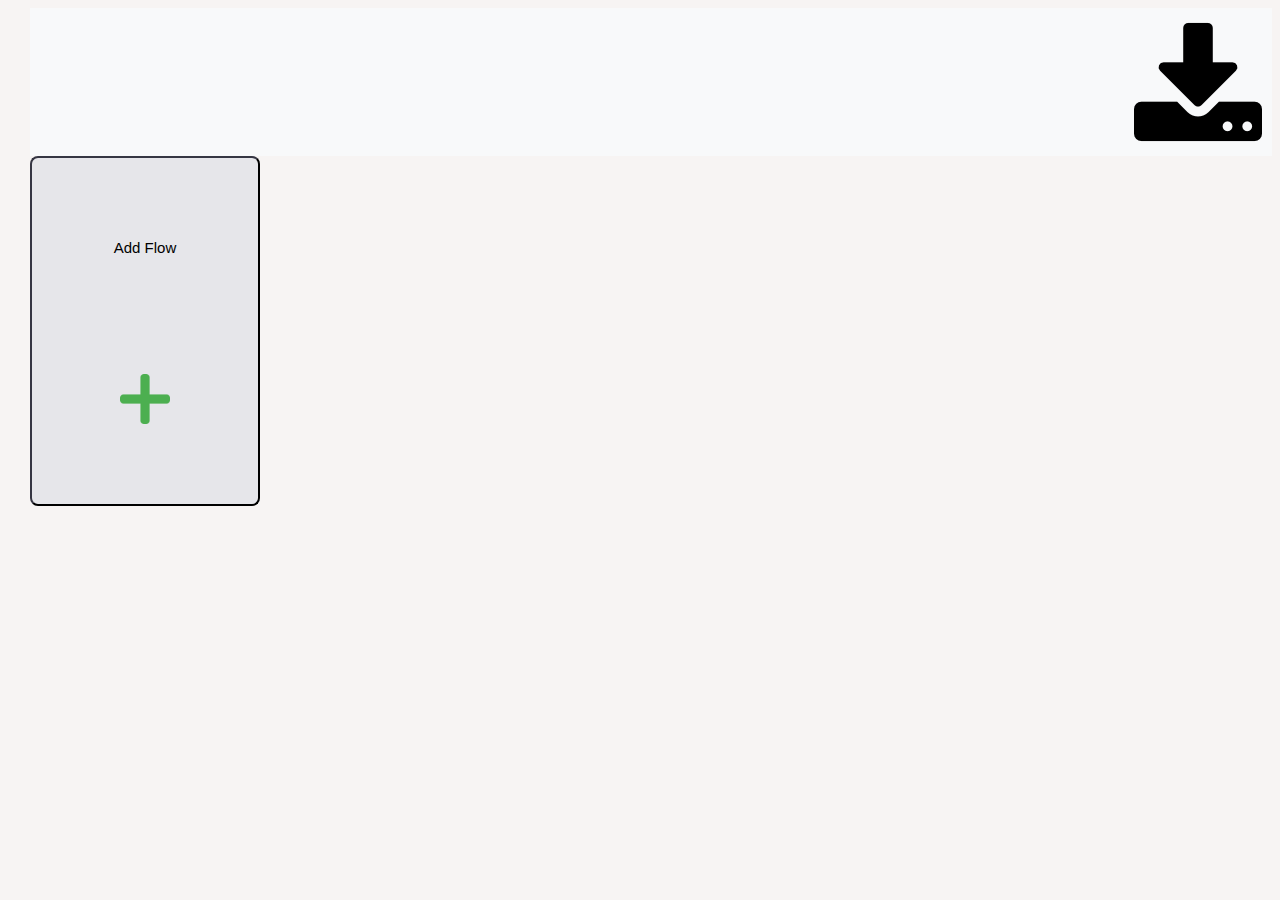
<file: bot-interface/pages/current-chat.html>
<!DOCTYPE html>
<html lang="en">

<head>
    <meta charset="UTF-8">
    <meta name="viewport" content="width=device-width, initial-scale=1.0">
    <title>Chat Bot</title>

    <link rel="stylesheet" href="../css/current-style.css">

</head>

<body>
    <nav>
        <div>
            <h1 id="botName"></h1>
            <h2 id="botDescription"></h2>
        </div>
        
        <img id="downloadIcon" src="../images/download.png" alt="Download Icon" class="nav-right">
    </nav>
   
    
    <div id="flowsContainer">
        <!-- Flow elements will be added here -->
    </div>
    <button id="addFlowButton">Add Flow</button>


    <div class="modal-overlay" id="modalOverlayFlow">
        <div class="modal-content" id="modalContentFlow">
            <!-- Add your form here -->
            
            <form id="addFlowForm">
                <h2>Add New Flow</h2>
                <label for="flowId">Flow ID:</label>
                <input type="text" id="flowId" required><br>

                <label for="flowTitle">Name:</label>
                <input type="text" id="flowTitle" required><br>

                <label for="flowDescription">Description:</label>
                <input type="text" id="flowDescription" required><br>

                <div id="conditionInputsFlow" >
                    <h3>Add Conditions</h3>
                    <div id="conditions-flow">
                        <div class="input-group">
                            <input type="text" class="flow-condition-input" placeholder="input1">
                            <select type="text" class="flow-condition-input" placeholder="operator">
                                <option value="!=">!=</option>
                                <option value=">">&gt;</option>
                                <option value="<">&lt;</option>
                                <option value=">=">&gt;=</option>
                                <option value="<=">&lt;=</option>
                                <option value="in">in</option>
                                <option value="!in">!in</option>
                            </select>
                            <input type="text" class="flow-condition-input" placeholder="null">
                            <button type="button" onclick="addConditionInput(this)">+</button>
                        </div>
                    </div>
                    <button type="button" onclick="saveConditionFlow()">Save Conditions</button>
                </div>

                <button class="submitBtn" id="submitBtn" type="button" onclick="addFlow()">Add Flow</button>
            </form>
        </div>
    </div>

    <div class="modal-overlay" id="modalOverlayState">
        <div class="modal-content" id="modalContentState">
            <!-- Add your state here -->
            <form id="addStateForm">
                <div class="state-structure">
                    <div id="add-state">
                        <h2>Add  State</h2>
                        <div class="input-group">
                            <label for="state-name">Name</label required>
                            <input id="state-name">
                        </div>
                        <div class="input-group">
                            <label for="state-type">Type</label required>
                            <input id="state-type">
                        </div>
                        <div class="featuresContainer">
                            <button class="featureBtn" type="button" onclick="showFeatureInputs('conditionInputs');">
                                <img src="../images/plus_secondary.png">
                                <p class="featureText">Edit Conditions</p>
                            </button>
                            <button class="featureBtn" type="button" onclick="showFeatureInputs('questionInputs')">
                                <img src="../images/plus_secondary.png" >
                                <p class="featureText">Edit Questions</p>
                            </button>
                            <button class="featureBtn" type="button" onclick="showFeatureInputs('categoryInputs')">
                                <img src="../images/plus_secondary.png">
                                <p class="featureText">Edit Categories</p>
                            </button>
                            <button class="featureBtn" type="button" onclick="showFeatureInputs('entityInputs')">
                                <img src="../images/plus_secondary.png">
                                <p class="featureText">Edit Entities</p>
                            </button>
                            <button class="featureBtn" type="button" onclick="showFeatureInputs('responseInputs')">
                                <img src="../images/plus_secondary.png">
                                <p class="featureText">Edit Responses</p>
                            </button>
                            <button class="featureBtn" type="button" onclick="showFeatureInputs('triggerInputs')">
                                <img src="../images/plus_secondary.png">
                                <p class="featureText">Edit Triggers</p>
                            </button>
                            <button class="featureBtn" type="button" onclick="showFeatureInputs('multipleChoiceInputs')">
                                <img src="../images/plus_secondary.png">
                                <p class="featureText">Edit MultipleChoice</p>
                            </button>
                            <button class="featureBtn" type="button" onclick="showFeatureInputs('generatorInputs')">
                                <img src="../images/plus_secondary.png">
                                <p class="featureText">Edit Generators</p>
                            </button>
                            <button class="featureBtn" type="button" onclick="showFeatureInputs('actionInputs')">
                                <img src="../images/plus_secondary.png">
                                <p class="featureText">Edit Actions</p>
                            </button>
                        </div>
    
                    <div id="conditionInputs" class="hidden">
                        <h3>Edit Conditions</h3>
                        <div id="conditions-container">
                            <div class="input-group">
                                <input type="text" id="condition-input1" class="condition-input" placeholder="input1">
                                <select id="condition-operator" class="condition-input">
                                    <option value="!=">!=</option>
                                    <option value=">">&gt;</option>
                                    <option value="<">&lt;</option>
                                    <option value=">=">&gt;=</option>
                                    <option value="<=">&lt;=</option>
                                    <option value="in">in</option>
                                    <option value="!in">!in</option>
                                </select>
                                <input type="text" id="condition-input2"class="condition-input" placeholder="null">
                                <button type="button" onclick="addConditionInput(this)">+</button>
                            </div>
                            
                        </div>
                        <button type="button" class="save" id="saveCondition">Save Conditions</button>
                    </div>
                    <div id="questionInputs" class="hidden">
                        <h3>Edit Questions</h3>
                        <div id="questions-container">
                            <div id="question-conditions-container">
                                <button type="button" onclick="showSpecificFeatureInputs('question-condition')">Add Condition</button>
                            </div>
                            <div id="question-condition" class="input-group hidden">
                                <input type="text" id="question-input1" class="question-condition-input" placeholder="input1">
                                <select type="text" id="question-operator" class="question-condition-input" placeholder="operator">
                                    <option value="!=">!=</option>
                                    <option value=">">&gt;</option>
                                    <option value="<">&lt;</option>
                                    <option value=">=">&gt;=</option>
                                    <option value="<=">&lt;=</option>
                                    <option value="in">in</option>
                                    <option value="!in">!in</option>
                                </select>
                                <input type="text" id="question-input2" class="question-condition-input" placeholder="null">
                                <button type="button" onclick="addConditionInput(this)">+</button>
                            </div>
                            <div id="question-text-container">
                                <button type="button" onclick="showSpecificFeatureInputs('question-text')">Add Text</button>
                            </div>
                            <div id="question-text" class="input-group hidden">
                                <input type="text" id="question-text" class="question-text-input" placeholder="text">
                                <button type="button" onclick="addTextInput(this)">+</button>
                            </div>
                        </div>
                        <button type="button" class="addButtonQuestion" onclick="addQuestionAgain(this)">Add Question</button>
                        <button type="button" class="save" id="saveQuestion">Save Questions</button>
                    </div>
                    <div id="categoryInputs" class="hidden">
                        <h3>Edit Categorisation Function</h3>
                        <div id="categories-container">
                            <div class="input-group">
                                <input type="text" id="category-input" class="category-input" placeholder="input1">
                                <input type="text" id="category-input" class="category-input" placeholder="input2">
                                <button type="button" onclick="addInput(this)">+</button>
                            </div>

                        </div>
                        <button type="button" class="save" id="saveCategory">Save Categories</button>
                    </div>
                    <div id="entityInputs" class="hidden">
                        <h3>Edit Entities</h3>
                        <div id="entities-container">
                            <div class="input-group">
                                <input type="text" class="entity-input" placeholder="input1">
                                <input type="text" class="entity-input" placeholder="input2">
                                <button type="button" onclick="addInput(this)">+</button>
                            </div>
                        </div>
                        <button type="button" class="save" id="saveEntity">Save Entities</button>
                    </div>
                    <div id="responseInputs" class="hidden">
                        <h3>Edit Responses</h3>
                        <div id="responses-container">
                            <div id="conditions-container">
                                <button type="button" onclick="showSpecificFeatureInputs('response-condition')">Add Condition</button>
                            </div>
                            <div id="response-condition" class="input-group hidden">
                                <input type="text" class="response-condition-input" placeholder="input1">
                                <select type="text" class="response-condition-input" placeholder="operator">
                                    <option value="!=">!=</option>
                                    <option value=">">&gt;</option>
                                    <option value="<">&lt;</option>
                                    <option value=">=">&gt;=</option>
                                    <option value="<=">&lt;=</option>
                                    <option value="in">in</option>
                                    <option value="!in">!in</option>
                                </select>
                                <input type="text" class="response-condition-input" placeholder="null">
                                <button type="button" onclick="addConditionInput(this)">+</button>
                            </div>
                            <div id="text-container">
                                <button type="button" onclick="showSpecificFeatureInputs('response-text')">Add Text</button>
                            </div>
                            <div id="response-text" class="input-group hidden">
                                <input type="text" class="response-text-input" placeholder="text">
                                <button type="button" onclick="addTextInput(this)">+</button>
                            </div>
                        </div>
                        <button type="button" class="addButtonResponse" onclick="addResponseAgain(this)">Add Responses</button>
                        <button type="button"  class="save" id="saveResponse">Save Responses</button>
                    </div>
                    <div id="triggerInputs" class="hidden">
                        <h3>Edit Triggers</h3>
                        <div id="triggers-container">
                            <div id="trigger-conditions-container">
                                <button type="button" onclick="showSpecificFeatureInputs('triggers-condition')">Add Condition</button>
                            </div>
                            <div id="triggers-condition" class="input-group hidden">
                                <input type="text" class="triggers-condition-input" placeholder="input1">
                                <select type="text" class="triggers-condition-input" placeholder="operator">
                                    <option value="!=">!=</option>
                                    <option value=">">&gt;</option>
                                    <option value="<">&lt;</option>
                                    <option value=">=">&gt;=</option>
                                    <option value="<=">&lt;=</option>
                                    <option value="in">in</option>
                                    <option value="!in">!in</option>
                                </select>
                                <input type="text" class="triggers-condition-input" placeholder="null">
                                <button type="button" onclick="addConditionInput(this)">+</button>
                            </div>
                            <div id="trigger-container">
                                <button type="button" onclick="showSpecificFeatureInputs('triggers-trigger')">Add Triggers</button>
                            </div>
                            <div id="triggers-trigger" class="input-group hidden">
                                <select class="trigger-state">
                                    <option value="flow">Flow</option>
                                    <option value="state">State</option>
                                </select>
                                <input class="trigger-state-id" placeholder="Name">
                                <button type="button" onclick="addTriggerInput(this)">+</button>
                            </div>
                        </div>
                    
                        <button type="button" class="addButtonTriggers" onclick="addTriggersAgain(this)">Add Trigger</button>
                        <button type="button" class="save" id="saveTrigger">Save Triggers</button>
                    </div>
                    
                    <div id="multipleChoiceInputs" class="hidden">
                        <h3>Edit MultipleChoice</h3>
                        <div id="multipleChoice-container">
                            <div class="input-group">
                                <input type="text" class="multipleChoice-input" placeholder="input1">
                                <input type="text" class="multipleChoice-input" placeholder="input2">
                                <button type="button" onclick="addInput(this)">+</button>
                            </div>
                        </div>
                        <button type="button" class="save" id="saveMultipleChoice">Save MultipleChoice</button>
                    </div>
                    <div id="generatorInputs" class="hidden">
                        <h3>Edit Generators</h3>
                        <div id="generators-container">
                            <div class="input-group">
                                <input type="text" class="generator-input" placeholder="input1">
                                <input type="text" class="generator-input" placeholder="input2">
                                <button type="button" onclick="addInput(this)">+</button>
                            </div>
                        </div>
                        <button type="button" class="save" id="saveGenerator">Save Generators</button>
                    </div>
                    <div id="actionInputs" class="hidden">
                        <h3>Edit Actions</h3>
                        <div id="actions-container">
                            <div class="input-group">
                                <input type="text" class="action-input" placeholder="input1">
                                <input type="text" class="action-input" placeholder="input2">
                                <button type="button" onclick="addInput(this)">+</button>
                            </div>
                        </div>
                        <button type="button" class="save" id="saveAction">Save Actions</button>
                    </div>

                        
                    <button class="submitBtn" id="editBtn" type="button">Edit State</button>
                    </div>
                    <div id="state-info"></div>
                </div>
            </form>
        </div>
    </div>
        

        



</body>
<script src="../js/current-app.js"></script>



</html>
</file>
<file: css/style.css>
/* Fonts */

@import url('https://fonts.googleapis.com/css?family=Open+Sans:300&display=swap');
@import url('https://fonts.googleapis.com/css?family=Reenie+Beanie&display=swap');

/* Basic */

body {
    background-color: #f7f4f3;
    margin-left: 30px;
}

html {
    font-family: 'Open Sans', sans-serif;
}

:root {
    --c-white: #ffffff;
    --c-primary: #C5D7ED;
    --c-secondary: #bdd6c6;
    --c-dark-color : #363643;
}

h1 {
    font-size: 2.8rem;
    text-transform: uppercase;
}

h2 {
    line-height: 110%;
    font-size: 1.2rem;
    text-transform: uppercase;
    font-weight: 700;
}

button:hover,.state:hover {
    transform: scale(1.1);
}

hr{
    background: black;
    height: 1px;
    border: 0;
    margin: 1rem 0;
}
/* navbar */
nav {
    display: flex;
    justify-content: space-between;
    align-items: center;
    padding: 10px;
    background-color: #f8f9fa;
}

.downloadIcon{
    cursor: pointer;
    width: 30px;
    height: 30px;
    margin-right: 30px;
}

/* index */
.creat-bot-box {
    background-color: var(--c-white);
    width: 30rem;
    height: 20rem;
    padding: 30px;
    border: 60px solid var(--c-primary);
    border-radius: 20px;
    position: absolute;
    top: 20%;
    left: 30%;
    text-align: center;
    font-size: 22px;
}

/* start chat.html */
.message {
    margin: 10px 0;
    padding: 10px;
    border-radius: 5px;
}

.bot {
    background-color: #f1f1f1;
}

.user {
    background-color: #d1f1d1;
    text-align: right;
}

#chat,
#controls,
#addFlowForm,
#addStateForm {
    margin-top: 20px;
}
#add-state{
    width: 450px;
}

.hidden {
    display: none;
}

#createButton {
    position: fixed;
    bottom: 100px;
    right: 100px;
    width: 128px;
    height: 120px;
    background-image: url('../images/createButton.png');
    border-radius: 50%;
    border: none;
}

#addFlowForm,
#addStateForm {
    text-align: center;
    width: 30rem;
}


.hidden {
    display: none;
}

.addFlowStateBtn {
    display: flex;
    justify-content: center;
}

.submitBtn {
    background-color: var(--c-primary);
    border-radius: 8px;
    border: none;
    padding: 1rem;
    margin-top: 10px;
}
.addButtonResponse,.addButtonQuestion, .addButtonTriggers{
    background-color: #e3c4d1;
}
.save{
    background-color: #a2e0b9;
}

#addFlowButton img,
#addStateButton img {
    width: 20%;
}

/* features buttons */
.featuresContainer {
    display: flex;
    flex-wrap: wrap;
    justify-content: center;
    gap: 8px;
    width: 400px;
    margin-top: 8px;
    margin-left: 40px;
}

.featureBtn {
    display: flex;
    align-items: center;
    justify-content: center;
    border: none;
    background-color: var(--c-dark-color);
    cursor: pointer;
    padding: 15px;
    border-radius: 8px;
    color: var(--c-white);
    font-size: 15px;
    width: calc(33.33% - 8px);
    box-sizing: border-box;
}

.featureBtn img {
    margin-right: 8px;
    width: 20%;
}

.featureBtn .featureText {
    margin: 0;
}


.hidden {
    display: none;
}

/* Containers for flows and states */
#addStateButton {
    display: flex;
    justify-content: center;
    line-height: 20px;
    font-size: 15px;
    border-color: var(--c-dark-color);
    background: #e6e6ea;
    padding-top: 80px;
    border-radius: 8px;
    width: 230px;
    height: 350px;
    background-image: url("../images/addState.png");
    background-repeat: no-repeat;
    background-position:center bottom 80px;
    background-size: 50px;
}
#addFlowButton{
    display: flex;
    justify-content: center;
    line-height: 20px;
    font-size: 15px;
    border-color: var(--c-dark-color);
    background: #e6e6ea;
    padding-top: 80px;
    border-radius: 8px;
    width: 230px;
    height: 350px;
    background-image: url("../images/addFlow.png");
    background-repeat: no-repeat;
    background-position:center bottom 80px;
    background-size: 50px;
}

#flowsContainer {
    display: flex;
    flex-direction: column;
    gap: 20px;
}

.flow-header,
.state-header {
    font-weight: bold;
}
.state-header{
    text-align: center;
}
.state-content{
    height: 300px;
}
.state-responses, .state-questions {
    margin: 5px 0;
    padding: 5px;
    background-color: #f0f0f0;
    border: 1px solid #ccc;
    border-radius: 5px;
}

.response-item, .question-item {
    margin: 5px 0;
    padding: 5px;
    background-color: #fff;
    border: 1px solid #ddd;
    border-radius: 3px;
}

strong {
    color: #333;
}

.flow {
    display: flex;
    justify-content: space-between;
    align-items: center;
    border: 1px solid #d0c7c7;
    box-shadow: 5px 10px 18px #888888;
    padding: 10px;
    margin: auto;
    border-radius: 5px;
    width: 90%;
    height: 30%;
    background-color: var(--c-secondary);
    text-align: center;
}
.flow-header{
    flex-grow: 1;
    text-align: center;
}
.toggle-states-button{
    width: 30px;
    height: 30px;
    border: none;
    background-repeat: no-repeat;
    background-size: cover;
    cursor: pointer;
    outline: none;
    border-radius: 20px;
    background-color: var(--c-secondary);
    margin-left: auto;
    padding: 10px;
}


.states-container {
    display: flex;
    flex-wrap: wrap;
    gap: 20px;
    margin-top: 10px;
}

.state {
    padding: 10px;
    border: 1px solid #ccc;
    border-radius: 5px;
    background-color: rgb(216, 216, 235);
    border: 1px solid #d0c7c7;
    box-shadow: 5px 10px 18px #888888;
    padding: 10px;
    border-radius: 5px;
    width: 230px;
    height: 350px;
}


/* CSS additions */

.modal-overlay {
    display: none; 
    position: fixed;
    top: 0;
    left: 0;
    width: 100%;
    height: 100%;
    background: rgba(0, 0, 0, 0.5);
    justify-content: center;
    align-items: center;
}

#modalContentFlow {
    background-color: var(--c-white);
    width: 30rem;
    height: 25rem;
    padding: 30px;
    border: 60px solid var(--c-primary);
    border-radius: 20px;
    position: absolute;
    top: 20%;
    left: 30%;
    text-align: center;
    z-index: 100;
}
#modalContentState {
    background-color: var(--c-white);
    width: 65rem;
    height: 38rem;
    padding: 30px;
    border: 60px solid var(--c-primary);
    border-radius: 20px;
    position: absolute;
    top: 2%;
    left: 14%;
    text-align: center;
    z-index: 100;
}

input{
    margin: 3px;
}

.state-structure {
    display: flex;
    align-items: center;
    justify-content: space-around;
    width: 60rem;
}

#state-info {
    display: flex;
    flex-wrap: wrap;
    gap: 20px;
    margin-left: 20px;
    width: 400px;
    max-height: 500px; 
    overflow-y: auto; 
    padding: 10px;
    background-color: #f9f9f9;
    border: 1px solid #ccc;
    border-radius: 5px;
}

#state-info div {
    background-color: #f0f0f0;
    padding: 10px;
    border: 1px solid #ccc;
    border-radius: 5px;
    width: 100%; 
    box-sizing: border-box;
}
.feature-item {
    margin-bottom: 5px;
    padding: 5px;
    background-color: #fff;
    border: 1px solid #ddd;
    border-radius: 3px;
}

.state-type-container{
    left: 50%;
    position: relative;
}

.delete-flow-button, .delete-state-button{
    background-image: url(../images/delete.png);
    width: 25px;
    height: 25px;
    border: none;
    background-repeat: no-repeat;
    background-size: cover;
    cursor: pointer;
    outline: none;
    border-radius: 20px;
    background-color: var(--c-secondary);
    margin-left: auto;
    padding: 10px;
}
#uploadButton{
    background-image: url(../images/upload.png);
    width: 30px;
    height: 30px;
    border: none;
    background-repeat: no-repeat;
    background-size: cover;
    cursor: pointer;
    outline: none;
    margin-right: 30px;
}
#clearData{
    background-image: url(../images/clean.png);
    width: 30px;
    height: 30px;
    border: none;
    background-repeat: no-repeat;
    background-size: cover;
    cursor: pointer;
    outline: none;
    margin-right: 30px;
}
/* state footer */
.stateFooter {
    display: flex;
    align-items: center; 
    gap: 10px; 
    padding-bottom: 0;
    margin-bottom: 0;
}

.delete-state-button {
    padding: 8px 12px; 
    color: white;
    border: none; 
    border-radius: 4px; 
    cursor: pointer; 
}

.warning {
    flex-grow: 1; 
    text-align: center;
    color: red;
    font-size: small;
}
</file>
<file: bot-interface/css/style.css>
/* Fonts */

@import url('https://fonts.googleapis.com/css?family=Open+Sans:300&display=swap');
@import url('https://fonts.googleapis.com/css?family=Reenie+Beanie&display=swap');

/* Basic */

body {
    background-color: #f7f4f3;
    margin-left: 30px;
}

html {
    font-family: 'Open Sans', sans-serif;
}

:root {
    --c-white: #ffffff;
    --c-primary: #C5D7ED;
    --c-secondary: #AAABD3;
    --c-dark-color : #363643;
}

h1 {
	font-size: 2.8rem;
    text-transform: uppercase;
}

h2 {
	line-height: 110%;
	font-size: 1.2rem;
	text-transform: uppercase;
	font-weight: 700;
}

button:hover{
    transform: scale(1.1);
}

/* index */
.creat-bot-box {
    background-color: var(--c-white);
    width: 30rem;
    height: 20rem;
    padding: 30px;
    border: 60px solid var(--c-primary);
    border-radius: 20px;
    position: absolute;
    top: 20%;
    left: 30%;
    text-align: center;
    font-size: 22px;
}

/* start chat.html */
.message {
    margin: 10px 0;
    padding: 10px;
    border-radius: 5px;
}

.bot {
    background-color: #f1f1f1;
}

.user {
    background-color: #d1f1d1;
    text-align: right;
}

#chat,
#controls,
#addFlowForm,
#addStateForm {
    margin-top: 20px;
}

.hidden {
    display: none;
}

#createButton {
    position: fixed;
    bottom: 100px;
    right: 100px;
    width: 128px;
    height: 120px;
    background-image: url('../images/createButton.png');
    border-radius: 50%;
    border: none;
}
#createBox {
    display: none;
    background-color: var(--c-white);
    width: 30rem;
    height: 22rem;
    padding: 30px;
    border: 60px solid var(--c-primary);
    border-radius: 20px;
    position: absolute;
    top: 20%;
    left: 30%;
    text-align: center;
}
.hidden {
    display: none;
}
.addFlowStateBtn{
    display: flex;
    justify-content: center;
}


#addFlowButton, #addStateButton{
    line-height: 20px;
    text-align: center;
    width: 120px;
    height: 60px;
    border: none;
    margin-top: 8rem;
    background-color: var(--c-primary);
    margin-right: 30px;
    border-radius: 8px;

}
#submitBtn{
    background-color: var(--c-primary);
    border-radius: 8px;
    border: none;
    padding: 1rem;
    margin-top: 10px;
}

#addFlowButton img,#addStateButton img{
    width: 20%;
}

/* features buttons */
.featuresContainer{
    display: flex;
    flex-wrap: wrap;
    justify-content: center;
    gap: 8px; 
    width: 400px;
    margin-top: 8px;
    margin-left: 40px;
}

.featureBtn {
    display: flex;
    align-items: center;
    justify-content: center;
    border: none;
    background-color: var(--c-dark-color);
    cursor: pointer;
    padding: 15px; 
    border-radius: 8px;
    color: var(--c-white);
    font-size: 15px;
    width: calc(33.33% - 8px); /* İki sütun ve aralarındaki boşluk için */
    box-sizing: border-box; 
}

.featureBtn img {
    margin-right: 8px; 
    width: 20%;
}

.featureBtn .featureText {
    margin: 0; 
}

.flow, .state {
    border: 1px solid #d0c7c7;
    box-shadow: 5px 10px 18px #888888;
    padding: 10px;
    margin: 10px 0;
    border-radius: 5px;
    width: 15%;
    height: 20%;
}
.flow {
    background-color: #bdd6c6;
}
.state {
    background-color: rgb(216, 216, 235);
}
.hidden {
    display: none;
}
</file>
<file: bot-interface/css/current-style.css>
/* Fonts */

@import url('https://fonts.googleapis.com/css?family=Open+Sans:300&display=swap');
@import url('https://fonts.googleapis.com/css?family=Reenie+Beanie&display=swap');

/* Basic */

body {
    background-color: #f7f4f3;
    margin-left: 30px;
}

html {
    font-family: 'Open Sans', sans-serif;
}

:root {
    --c-white: #ffffff;
    --c-primary: #C5D7ED;
    --c-secondary: #bdd6c6;
    --c-dark-color : #363643;
}

h1 {
    font-size: 2.8rem;
    text-transform: uppercase;
}

h2 {
    line-height: 110%;
    font-size: 1.2rem;
    text-transform: uppercase;
    font-weight: 700;
}

button:hover,.state:hover {
    transform: scale(1.1);
}

hr{
    background: black;
    height: 1px;
    border: 0;
    margin: 1rem 0;
}
/* navbar */
nav {
    display: flex;
    justify-content: space-between;
    align-items: center;
    padding: 10px;
    background-color: #f8f9fa;
}

.downloadIcon{
    cursor: pointer;
    width: 30px;
    height: 30px;
    margin-right: 30px;
}

/* index */
.creat-bot-box {
    background-color: var(--c-white);
    width: 30rem;
    height: 20rem;
    padding: 30px;
    border: 60px solid var(--c-primary);
    border-radius: 20px;
    position: absolute;
    top: 20%;
    left: 30%;
    text-align: center;
    font-size: 22px;
}

/* start chat.html */
.message {
    margin: 10px 0;
    padding: 10px;
    border-radius: 5px;
}

.bot {
    background-color: #f1f1f1;
}

.user {
    background-color: #d1f1d1;
    text-align: right;
}

#chat,
#controls,
#addFlowForm,
#addStateForm {
    margin-top: 20px;
}
#add-state{
    width: 450px;
}

.hidden {
    display: none;
}

#createButton {
    position: fixed;
    bottom: 100px;
    right: 100px;
    width: 128px;
    height: 120px;
    background-image: url('../images/createButton.png');
    border-radius: 50%;
    border: none;
}

#addFlowForm,
#addStateForm {
    text-align: center;
    width: 30rem;
}


.hidden {
    display: none;
}

.addFlowStateBtn {
    display: flex;
    justify-content: center;
}

.submitBtn {
    background-color: var(--c-primary);
    border-radius: 8px;
    border: none;
    padding: 1rem;
    margin-top: 10px;
}
.addButtonResponse,.addButtonQuestion, .addButtonTriggers{
    background-color: #e3c4d1;
}
.save{
    background-color: #a2e0b9;
}

#addFlowButton img,
#addStateButton img {
    width: 20%;
}

/* features buttons */
.featuresContainer {
    display: flex;
    flex-wrap: wrap;
    justify-content: center;
    gap: 8px;
    width: 400px;
    margin-top: 8px;
    margin-left: 40px;
}

.featureBtn {
    display: flex;
    align-items: center;
    justify-content: center;
    border: none;
    background-color: var(--c-dark-color);
    cursor: pointer;
    padding: 15px;
    border-radius: 8px;
    color: var(--c-white);
    font-size: 15px;
    width: calc(33.33% - 8px);
    box-sizing: border-box;
}

.featureBtn img {
    margin-right: 8px;
    width: 20%;
}

.featureBtn .featureText {
    margin: 0;
}


.hidden {
    display: none;
}

/* Containers for flows and states */
#addStateButton {
    display: flex;
    justify-content: center;
    line-height: 20px;
    font-size: 15px;
    border-color: var(--c-dark-color);
    background: #e6e6ea;
    padding-top: 80px;
    border-radius: 8px;
    width: 230px;
    height: 350px;
    background-image: url("../images/addState.png");
    background-repeat: no-repeat;
    background-position:center bottom 80px;
    background-size: 50px;
}
#addFlowButton{
    display: flex;
    justify-content: center;
    line-height: 20px;
    font-size: 15px;
    border-color: var(--c-dark-color);
    background: #e6e6ea;
    padding-top: 80px;
    border-radius: 8px;
    width: 230px;
    height: 350px;
    background-image: url("../images/addFlow.png");
    background-repeat: no-repeat;
    background-position:center bottom 80px;
    background-size: 50px;
}

#flowsContainer {
    display: flex;
    flex-direction: column;
    gap: 20px;
}

.flow-header,
.state-header {
    font-weight: bold;
}
.state-header{
    text-align: center;
}
.state-content{
    height: 300px;
}
.state-responses, .state-questions {
    margin: 5px 0;
    padding: 5px;
    background-color: #f0f0f0;
    border: 1px solid #ccc;
    border-radius: 5px;
}

.response-item, .question-item {
    margin: 5px 0;
    padding: 5px;
    background-color: #fff;
    border: 1px solid #ddd;
    border-radius: 3px;
}

strong {
    color: #333;
}

.flow {
    display: flex;
    justify-content: space-between;
    align-items: center;
    border: 1px solid #d0c7c7;
    box-shadow: 5px 10px 18px #888888;
    padding: 10px;
    margin: auto;
    border-radius: 5px;
    width: 90%;
    height: 30%;
    background-color: var(--c-secondary);
    text-align: center;
}
.flow-header{
    flex-grow: 1;
    text-align: center;
}
.toggle-states-button{
    width: 30px;
    height: 30px;
    border: none;
    background-repeat: no-repeat;
    background-size: cover;
    cursor: pointer;
    outline: none;
    border-radius: 20px;
    background-color: var(--c-secondary);
    margin-left: auto;
    padding: 10px;
}


.states-container {
    display: flex;
    flex-wrap: wrap;
    gap: 20px;
    margin-top: 10px;
}

.state {
    padding: 10px;
    border: 1px solid #ccc;
    border-radius: 5px;
    background-color: rgb(216, 216, 235);
    border: 1px solid #d0c7c7;
    box-shadow: 5px 10px 18px #888888;
    padding: 10px;
    border-radius: 5px;
    width: 230px;
    height: 350px;
}


/* CSS additions */

.modal-overlay {
    display: none; 
    position: fixed;
    top: 0;
    left: 0;
    width: 100%;
    height: 100%;
    background: rgba(0, 0, 0, 0.5);
    justify-content: center;
    align-items: center;
}

#modalContentFlow {
    background-color: var(--c-white);
    width: 30rem;
    height: 25rem;
    padding: 30px;
    border: 60px solid var(--c-primary);
    border-radius: 20px;
    position: absolute;
    top: 20%;
    left: 30%;
    text-align: center;
    z-index: 100;
}
#modalContentState {
    background-color: var(--c-white);
    width: 65rem;
    height: 38rem;
    padding: 30px;
    border: 60px solid var(--c-primary);
    border-radius: 20px;
    position: absolute;
    top: 2%;
    left: 14%;
    text-align: center;
    z-index: 100;
}

input{
    margin: 3px;
}

.state-structure {
    display: flex;
    align-items: center;
    justify-content: space-around;
    width: 60rem;
}

#state-info {
    display: flex;
    flex-wrap: wrap;
    gap: 20px;
    margin-left: 20px;
    width: 400px;
    max-height: 500px; 
    overflow-y: auto; 
    padding: 10px;
    background-color: #f9f9f9;
    border: 1px solid #ccc;
    border-radius: 5px;
}

#state-info div {
    background-color: #f0f0f0;
    padding: 10px;
    border: 1px solid #ccc;
    border-radius: 5px;
    width: 100%; 
    box-sizing: border-box;
}
.feature-item {
    margin-bottom: 5px;
    padding: 5px;
    background-color: #fff;
    border: 1px solid #ddd;
    border-radius: 3px;
}

.state-type-container{
    left: 50%;
    position: relative;
}

.delete-flow-button, .delete-state-button{
    background-image: url(../images/delete.png);
    width: 25px;
    height: 25px;
    border: none;
    background-repeat: no-repeat;
    background-size: cover;
    cursor: pointer;
    outline: none;
    border-radius: 20px;
    background-color: var(--c-secondary);
    margin-left: auto;
    padding: 10px;
}
#uploadButton{
    background-image: url(../images/upload.png);
    width: 30px;
    height: 30px;
    border: none;
    background-repeat: no-repeat;
    background-size: cover;
    cursor: pointer;
    outline: none;
    margin-right: 30px;
}
#clearData{
    background-image: url(../images/clean.png);
    width: 30px;
    height: 30px;
    border: none;
    background-repeat: no-repeat;
    background-size: cover;
    cursor: pointer;
    outline: none;
    margin-right: 30px;
}
/* state footer */
.stateFooter {
    display: flex;
    align-items: center; 
    gap: 10px; 
    padding-bottom: 0;
    margin-bottom: 0;
}

.delete-state-button {
    padding: 8px 12px; 
    color: white;
    border: none; 
    border-radius: 4px; 
    cursor: pointer; 
}

.warning {
    flex-grow: 1; 
    text-align: center;
    color: red;
    font-size: small;
}
</file>
